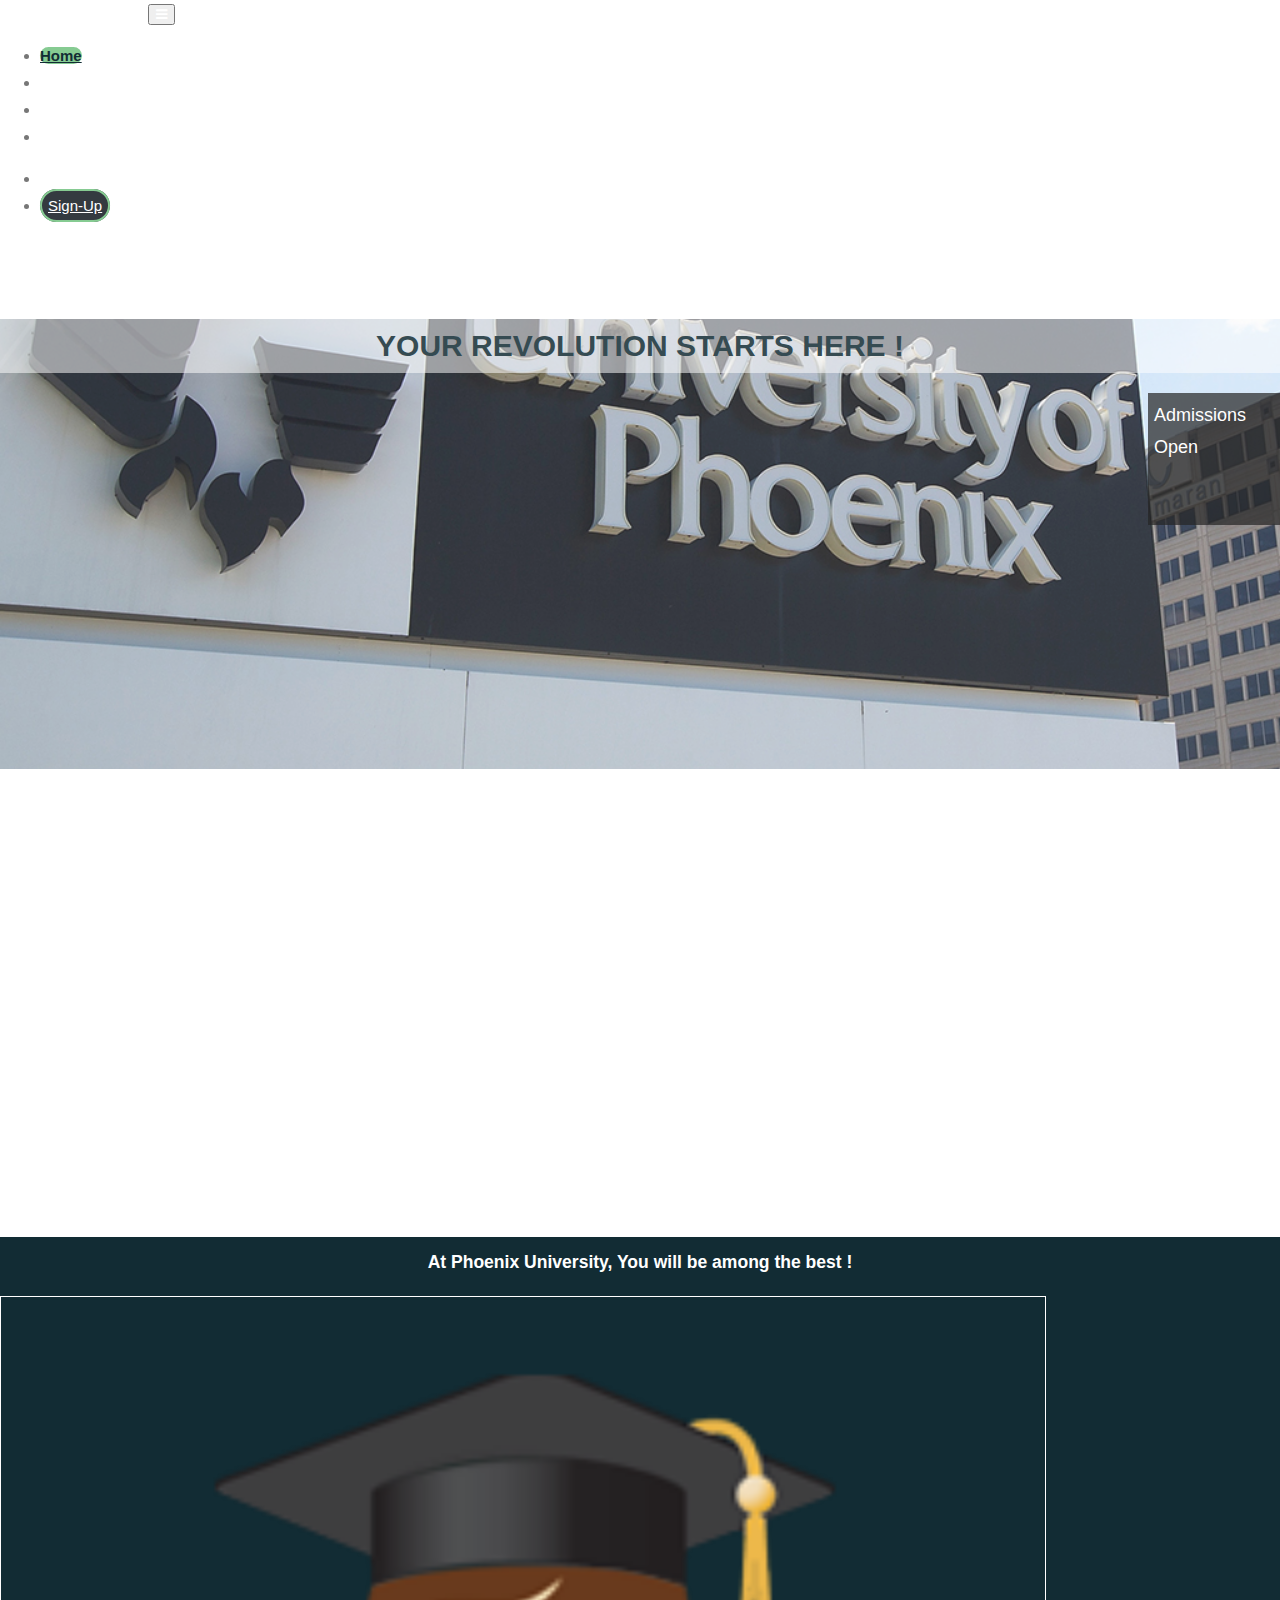
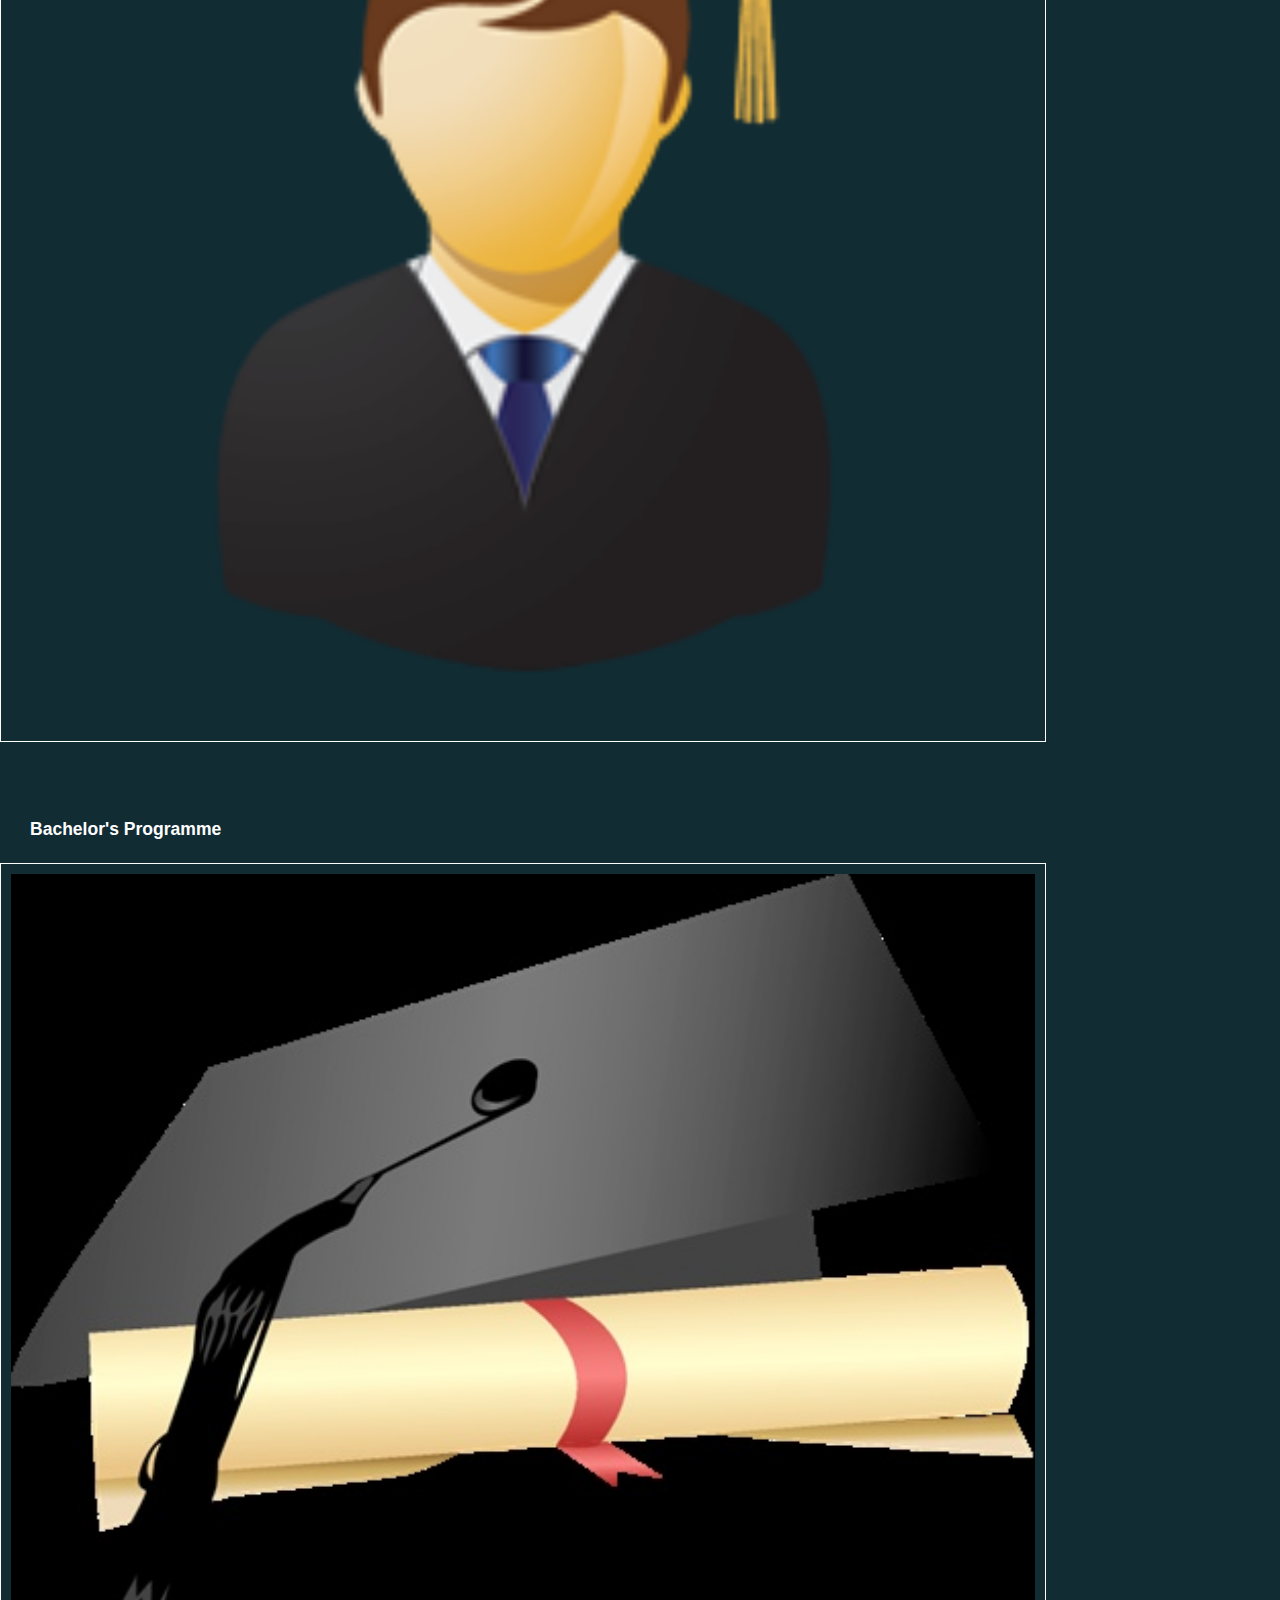
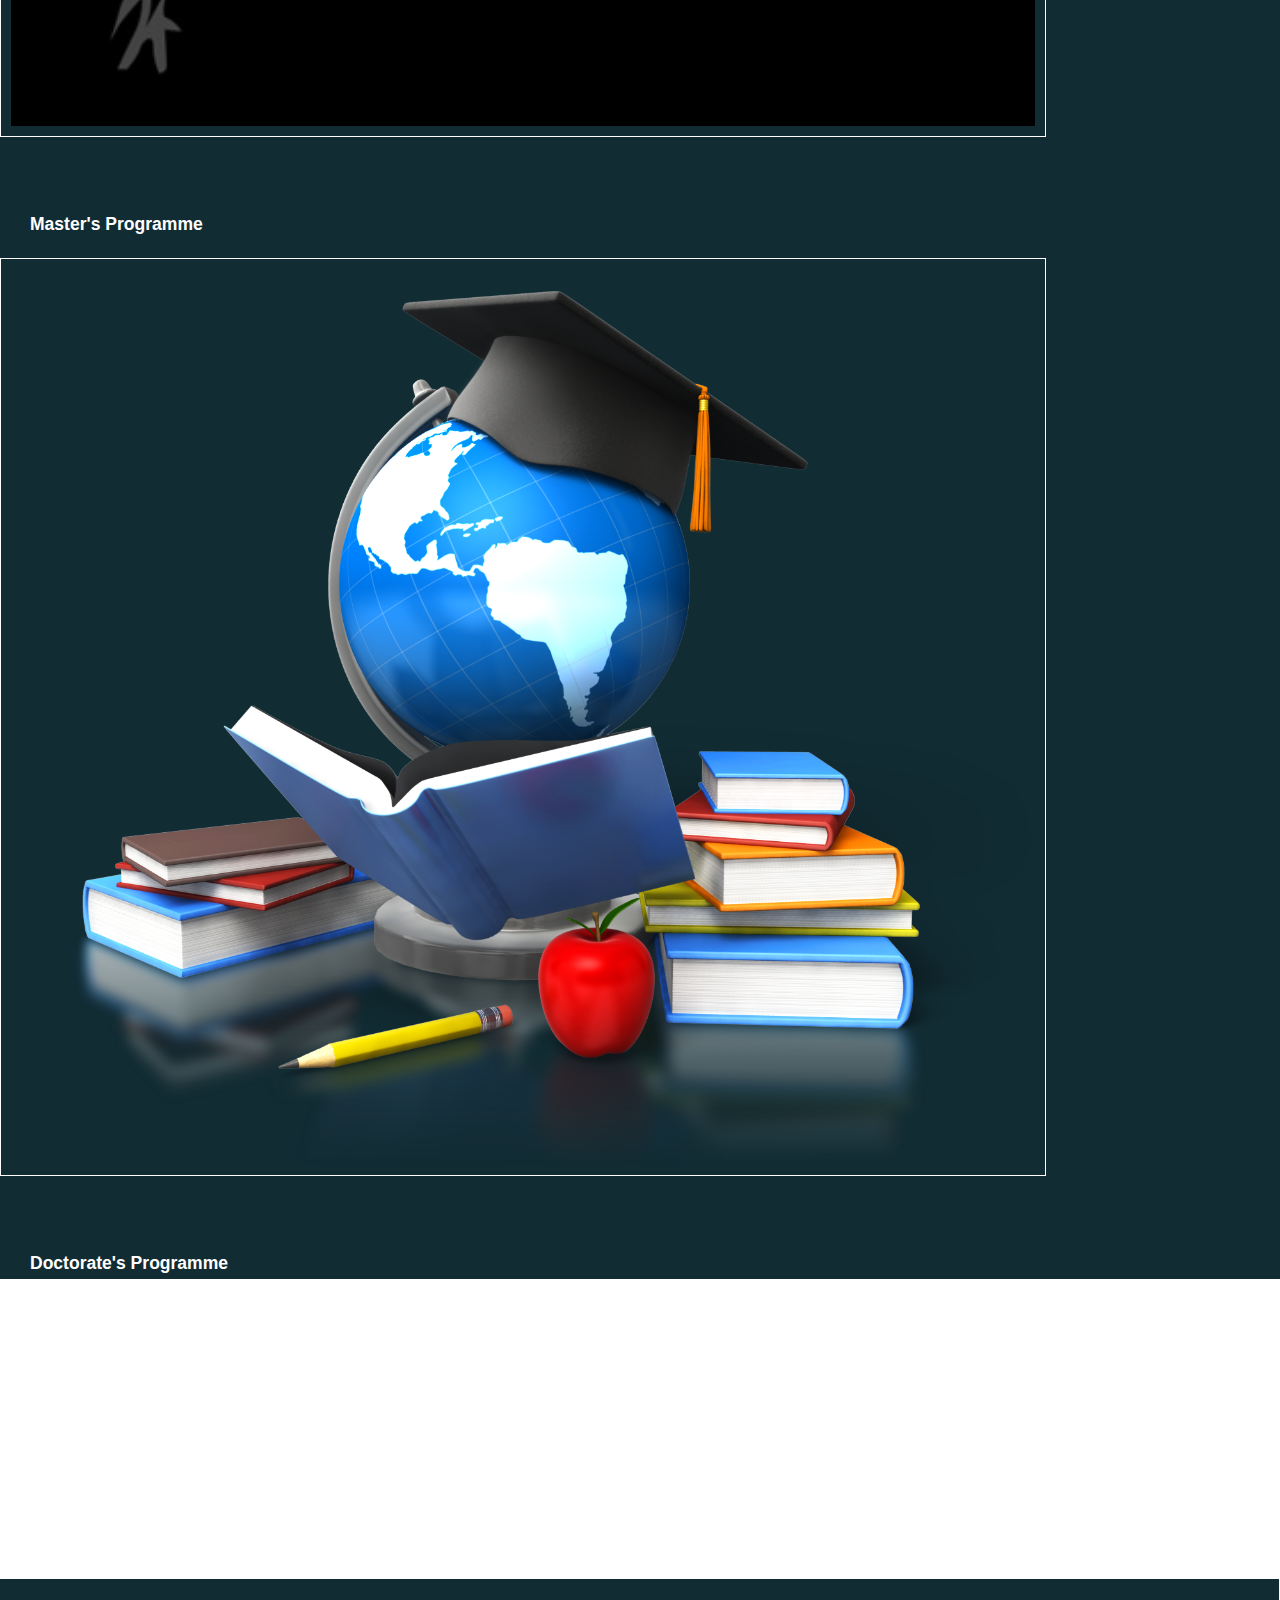
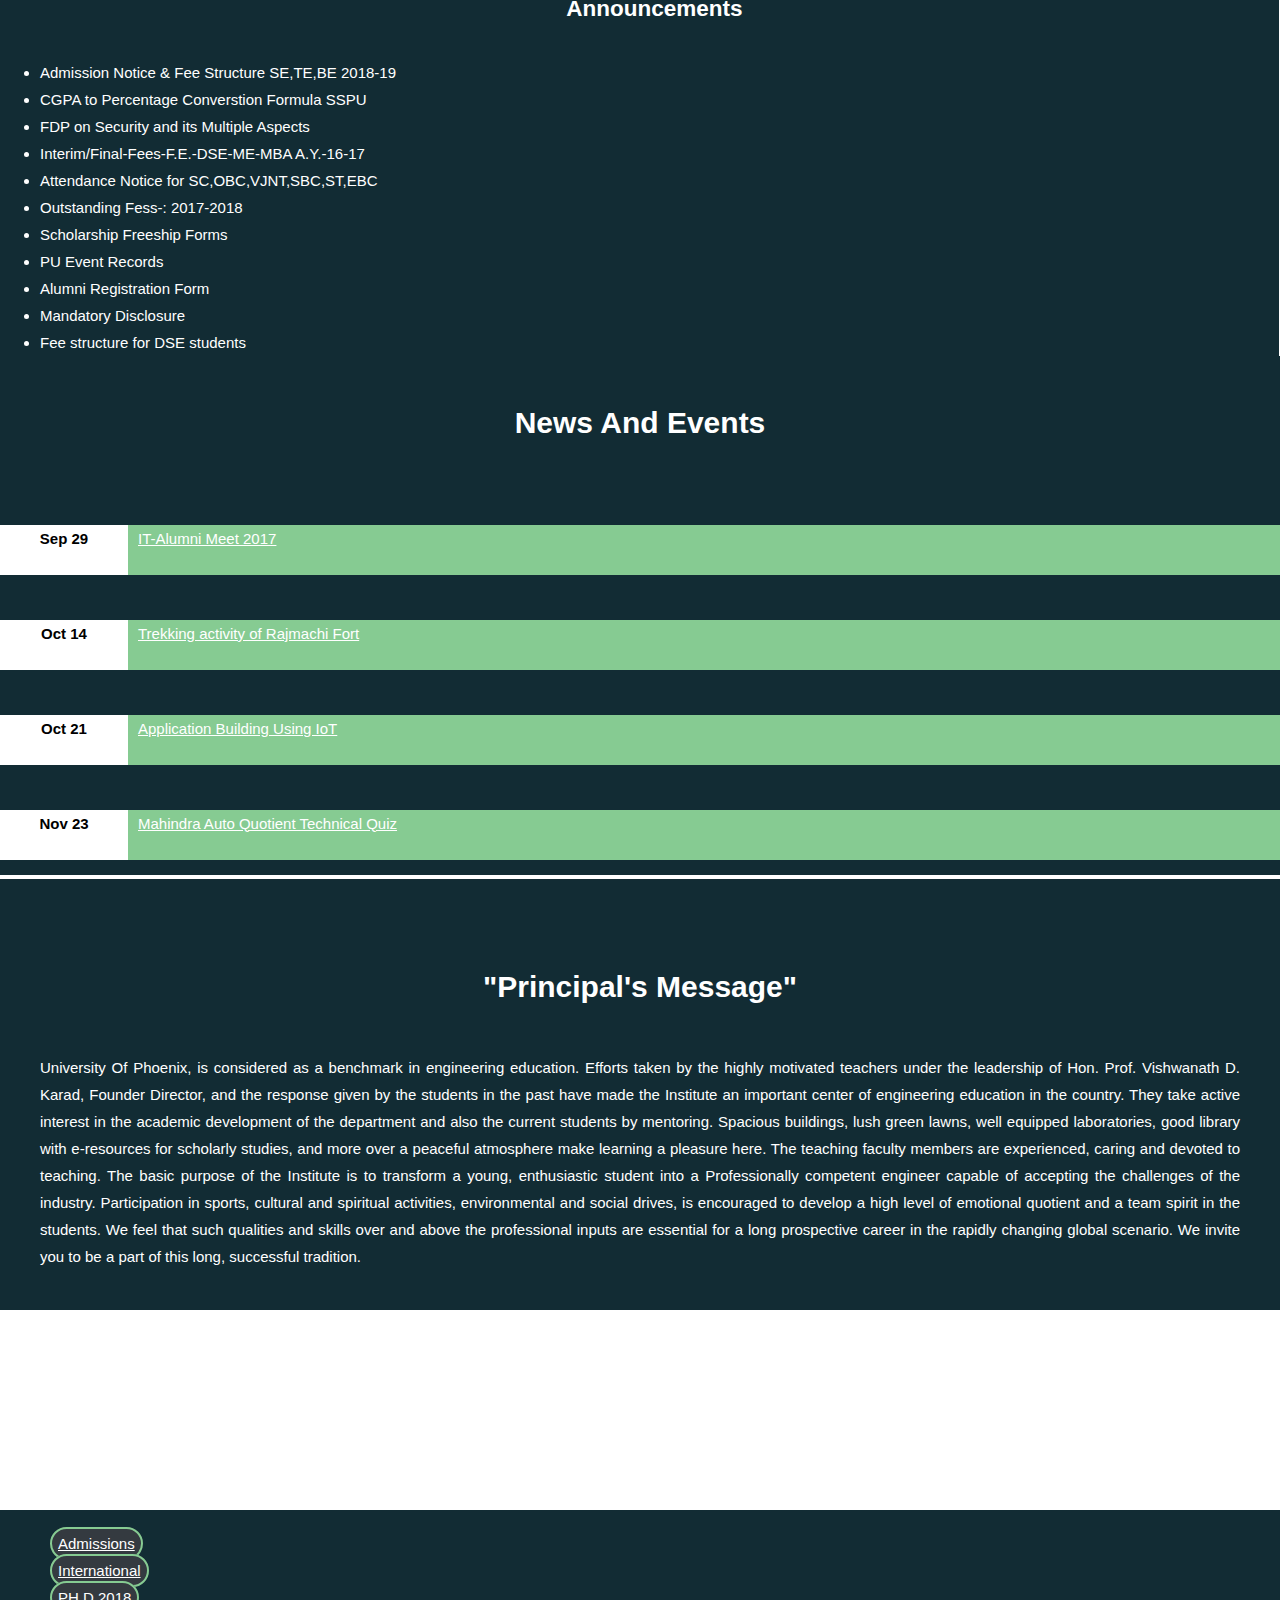
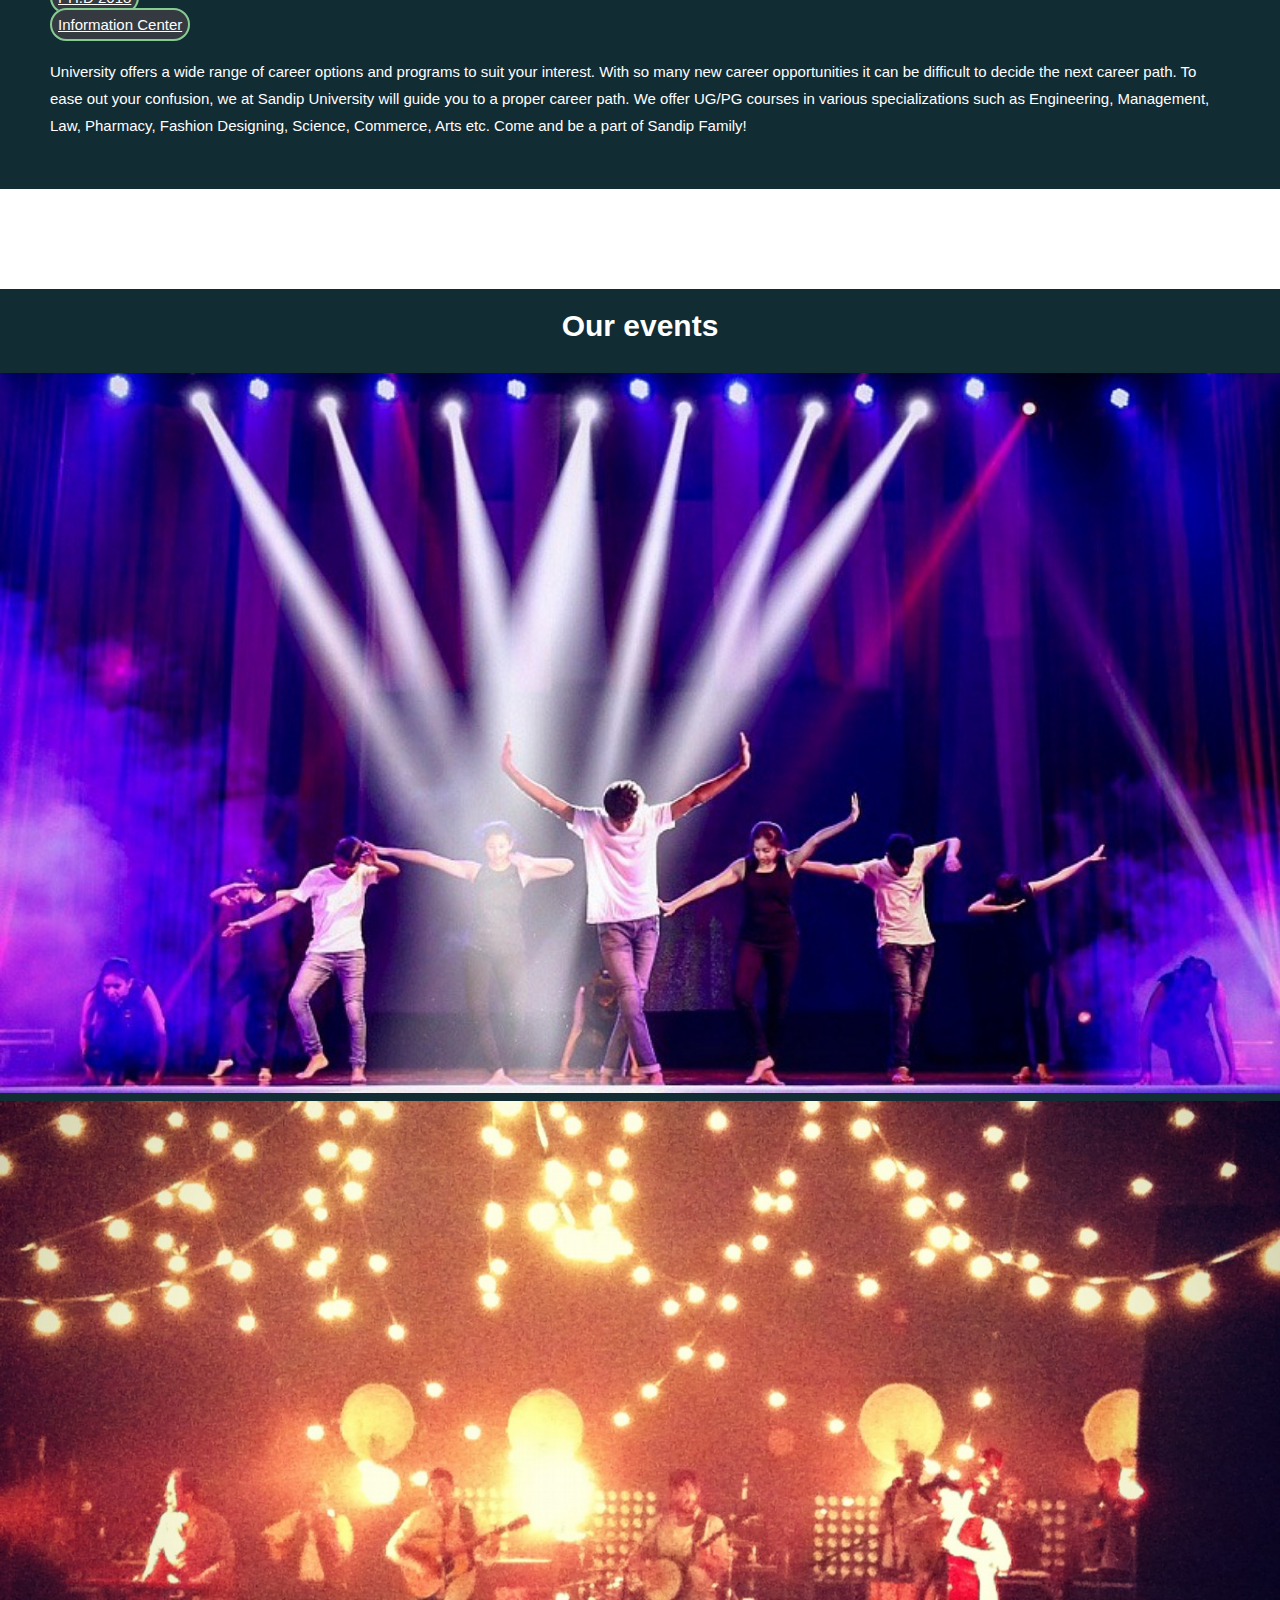
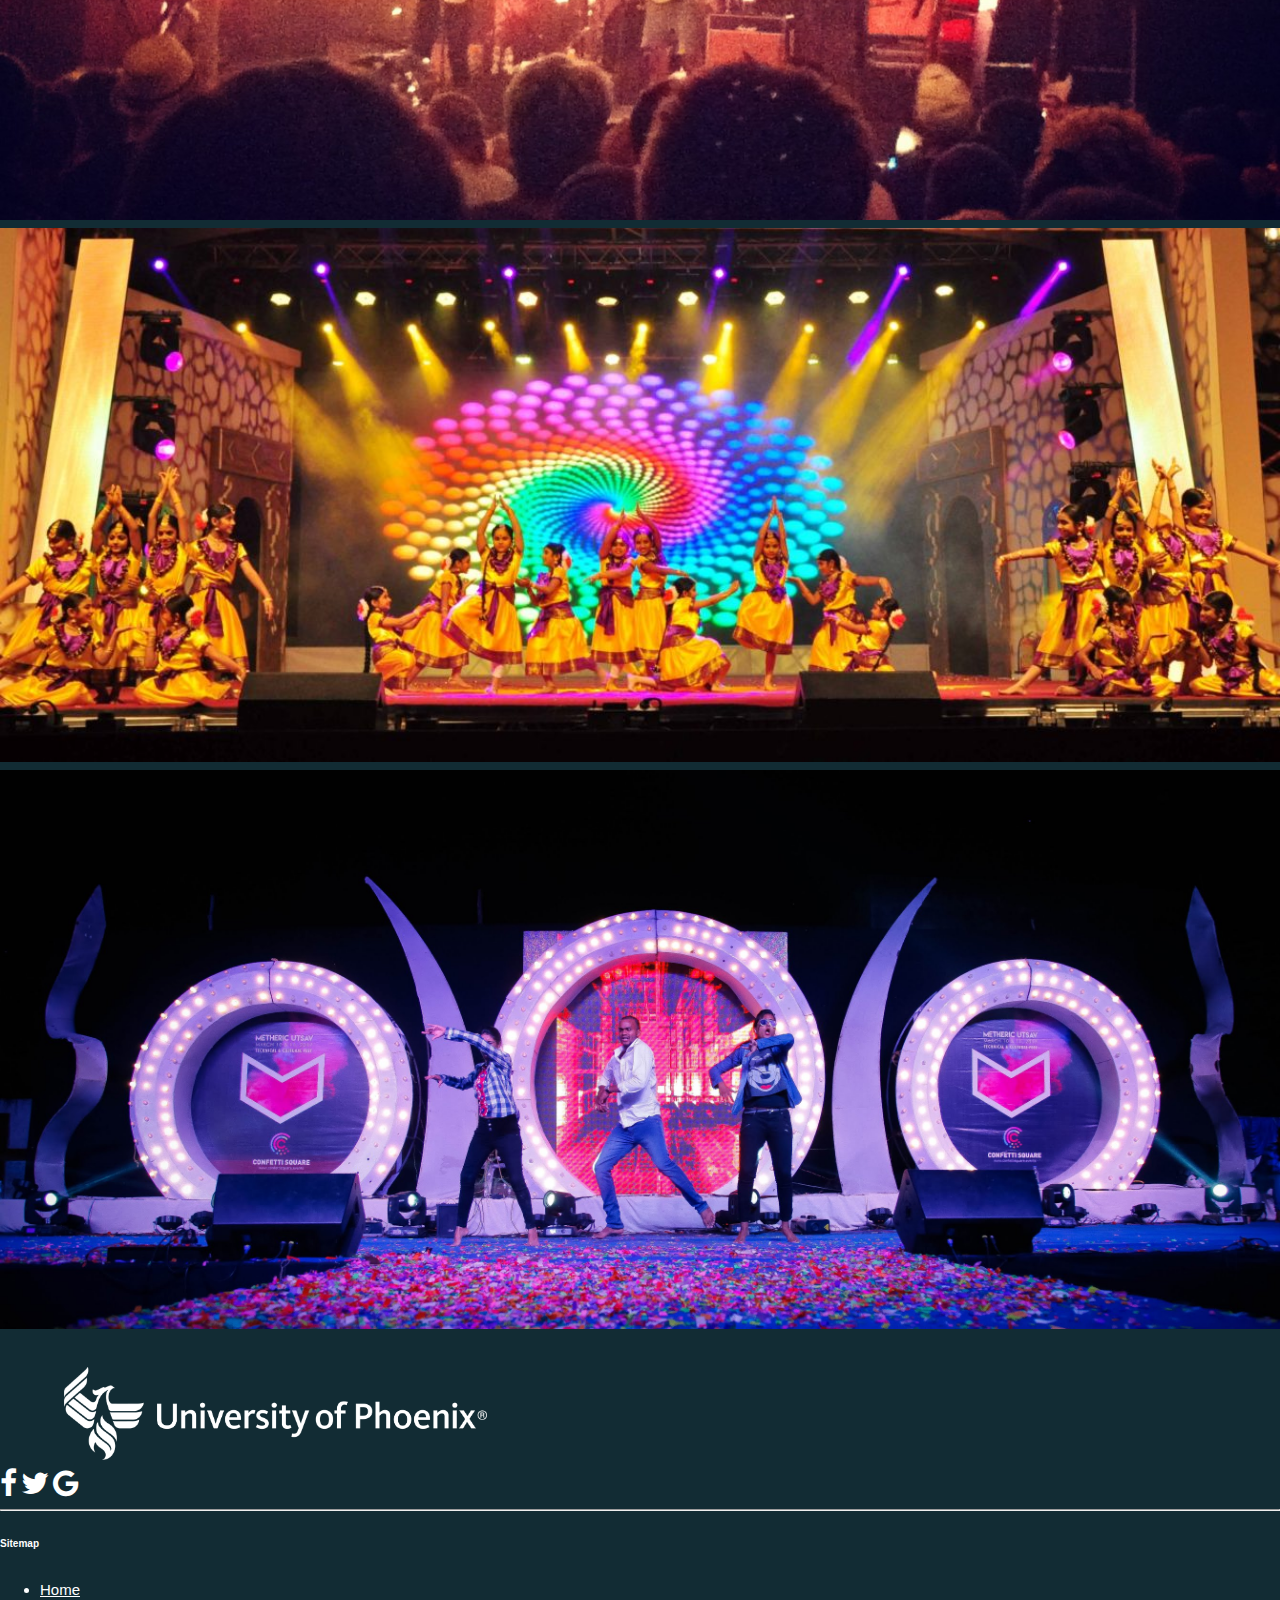
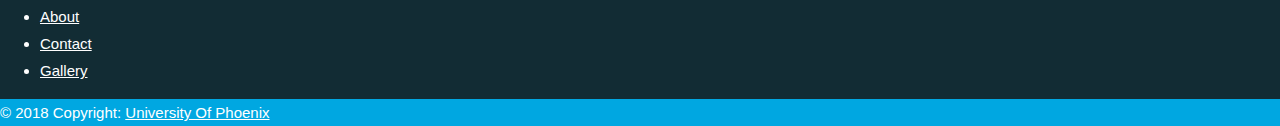
<file: index.html>
<!DOCTYPE html>
<html lang="en">
  <head>
    <meta charset="utf-8"> 
    <meta name="viewport" content="width=device-width, initial-scale=1">
    <meta http-equiv="X-UA-Compatible" content="IE=edge">
    
    <!-- <link rel="stylesheet" href="https://maxcdn.bootstrapcdn.com/bootstrap/4.1.3/css/bootstrap.min.css"> -->
    <link rel="stylesheet" href="https://stackpath.bootstrapcdn.com/bootstrap/4.1.2/css/bootstrap.min.css" integrity="sha384-Smlep5jCw/wG7hdkwQ/Z5nLIefveQRIY9nfy6xoR1uRYBtpZgI6339F5dgvm/e9B" crossorigin="anonymous">
    <link rel="stylesheet" href="https://maxcdn.bootstrapcdn.com/font-awesome/4.7.0/css/font-awesome.min.css">
    <!-- jQuery library -->
    <!-- <script src="https://ajax.googleapis.com/ajax/libs/jquery/3.3.1/jquery.min.js"></script> -->
    <!-- Popper JS -->
    <!-- <script src="https://cdnjs.cloudflare.com/ajax/libs/popper.js/1.14.3/umd/popper.min.js"></script> -->
    <!-- Latest compiled JavaScript -->
    <!-- <script src="https://maxcdn.bootstrapcdn.com/bootstrap/4.1.2/js/bootstrap.min.js"></script> -->
    <link rel="stylesheet" href="./css/headerFooter.css">	  

<script>
  $(document).ready(function () {
    $('collabsibleNav').click(function (e) { 
      e.preventDefault();
      
    });
  });
 function transitionText(id)
 {
         id.innerHTML="University of Phoenix offers a wide range of career options and programs to suit your interest. <br> <strong >Apply Now.</strong> ";
 }

 function transition2(id)
 {
         id.innerHTML="Admissions Open";
 }

</script>
     
<style>

body, html {
  height: 100%;
  margin: 0;
  font: 400 15px/1.8 "Lato", sans-serif;
  color: #777;
}

.bgimg-1, .bgimg-2, .bgimg-3 {
  position: relative;
  opacity: 1;
  background-attachment: fixed;
  background-position: center;
  background-repeat: no-repeat;
  background-size: cover;

}
.bgimg-1 {
  /* background-image: url(''); */
  background-image: url('./img/uni-phoenix.jpg');
   /* background-image: url("D:/Mini Project/university-background-flipped.jpg"),url('D:Mini Project/background.jpg'); */
  /* background-blend-mode: lighten;  */
  opacity: 0.85;
  width:100%;
  min-height: 50%; 
}

.bgimg-2 {
  /* opacity: 0.8; */
  background-image: url("./img/3-new.jpg");
  min-height: 50%;
}

.bgimg-3 {
  /* opacity: 0.8; */
  background-image: url("./img/4-new.jpg");
  min-height: 50%;
}
.background{
    height:100%;
}

.bg-container{
    height:100%;
}

.transition { 
        transition: width 0.1s;
        float:right; 
        position:relative;
        top: 50%;
        width: 120px;
        height: 120px; 
        background:rgba(0, 0, 0, 0.712);
        color:white;
        font-size:18px;
        padding:6px 6px 6px 6px;

        }

.transition:hover {
    width: 500px;
    
}

.event1 {
  width: 80%;
    height: 70%;
    padding-top: 10px;
    padding-left: 10px;
    padding-right: 10px;
    padding-bottom: 10px;
    border: white 1px solid;
}

.announcements
{
  margin-top:300px;
  background-color:rgba(18, 44, 52, 1);;
  height:50%;
  margin-right: 0;
}



.news
{
  display:inline-block;
  text-align:center;
  height:50px;
  width:10%;
  background-color:white;
  color:black;
}


.newsLinks
{
  height:50px;
  width:90%;
  background-color:rgba(134, 203, 146, 1);
  display:inline-block;
}


a{
color:white;
}

.eve{
  padding-bottom: 17px;
}



@media screen and (max-width: 576px) {
    .announcements{
      margin-top:0px;
  background-color:rgba(18, 44, 52, 1);
  height:100%;
    }
}


    </style>    
</head>
<body>


        
  <nav class="navbar navbar-expand-md  bg-dark">
		<a class="navbar-brand logo-top font-weight-bold" href="#">University Of Phoenix</a>
		<button class="navbar-toggler hidden-lg-up" type="button" data-toggle="collapse" data-target="#collapsibleNavId" aria-controls="collapsibleNavId"
		aria-expanded="false" aria-label="Toggle navigation">
		<i class="fa fa-bars"></i>
		</button>
		<div class="collapse navbar-collapse text-center" id="collapsibleNavId">
			<ul class="navbar-nav mr-auto mt-lg-0 justify-content-center">
				<li class="nav-item active mx-1 my-2 my-md-0">
					<a class="nav-link" href="BootStrapHome.html">Home <span class="sr-only">(current)</span></a>
				</li>
				<li class="nav-item mx-1 my-2 my-md-0">
					<a class="nav-link" href="about.html">About</a>
				</li>
				<li class="nav-item mx-1 my-2 my-md-0">
					<a class="nav-link" href="Gallery2.html">Gallery</a>
				</li>
				<li class="nav-item  mx-1 my-2 my-md-0">
					<a class="nav-link" href="contact.html">Contact</a>
				</li>
			</ul>
			<ul class="nav navbar-nav navbar-right">
				<li class="nav-item mx-1 my-2 my-md-0"> <a href="login.html" class="nav-link px-2 mx-2" id="login">Login</a></li>
				<li class="nav-item mx-1 my-2 my-md-0"> <a href="register.html" class="nav-link button-custom" id="sign-up">Sign-Up</a></li>
			</ul>
		</div>
	</nav>

<div class="container-fluid bg-container">
        <div class="row background">
        <div class="bgimg-1">
         <h1 style="text-align: center;margin-top: 100px;color: rgba(18, 44, 52, 1);;background-color:rgba(255, 255, 255, 0.527);"><strong>YOUR REVOLUTION STARTS HERE !</strong></h1>
         <div class="transition" onmouseover="transitionText(this)" onmouseout="transition2(this)">Admissions Open</div>
         <div></div>
        </div>
        </div>
</div>


<div class="container-fluid" style="background-color:rgba(18, 44, 52, 1);">
 
    <h3 style="text-align:center;padding-top:10px;color:white;">At Phoenix University, You will be among the best !</h3>
    <div class="row">   
<div class="col-sm-4 ">
        <img class="event1" src="./img/8.png" ><h3 style="margin-top: 5%;margin-left: 30px;color:white;">Bachelor's Programme</h3>
</div>
<div class="col-sm-4 ">
        <img class="event1" src="./img/55.jpg" ><h3 style="margin-top: 5%;
        margin-left: 30px;color:white;">Master's Programme</h3>
</div>
<div class="col-sm-4 ">
        <img class="event1" src="./img/10.png" ><h3 style="margin-top: 5%;
        margin-left: 30px;color:white;">Doctorate's Programme</h3>
</div>
</div> 

</div> 

 <div class="container-fluid  bg-container">
        <div class="row background">
        <div class="bgimg-2" style="width:100%">

          <div class="announcements row">
            <div class="col-sm-6" style="border-right:white solid 1px">
            <h2 style="text-align:center;color:white;padding-top:10px;padding-bottom:10px;padding-left:30px">Announcements</h2>
            
            
           
              <ul style="color:white" type="bullet">
                 <li> Admission Notice & Fee Structure SE,TE,BE 2018-19</li>
                        <li> CGPA to Percentage Converstion Formula SSPU</li>
                            <li> FDP on Security and its Multiple Aspects</li>
                                <li> Interim/Final-Fees-F.E.-DSE-ME-MBA A.Y.-16-17</li>
                                    <li> Attendance Notice for SC,OBC,VJNT,SBC,ST,EBC</li>
                                        <li> Outstanding Fess-: 2017-2018</li>
                                            <li> Scholarship Freeship Forms</li>
                              <li> PU Event Records</li>
                              <li> Alumni Registration Form</li>
                                  <li>Mandatory Disclosure</li>
                                      <li> Fee structure for DSE students</li>
                                         



              </ul>
            

      
          </div>


          
          <div class="col-sm-6" >
              <h3 style="color:white;font-size:30px;text-align:center;padding-bottom:30px;padding-top:10px;">News And Events</h3>
              <div class="row">
                  <p class="news" ><b> Sep 29</b></p><p class="newsLinks" ><a class="text-dark font-weight-bold" href="" style="margin-left:10px;color:white;">IT-Alumni Meet 2017
                    </a><p>
                </div>
                <div class="row">
                        <p  class="news"><b> Oct 14</b></p><p  class="newsLinks"><a class="text-dark font-weight-bold" href="" style="margin-left:10px;color:white;">Trekking activity of Rajmachi Fort</a><p>
                    </div>
                <div class="row">
                        <p  class="news"><b> Oct 21</b></p><p  class="newsLinks"><a class="text-dark font-weight-bold" href="" style="margin-left:10px;color:white;">Application Building Using IoT</a><p>
                </div>
                <div class="row">
                            <p  class="news" ><b> Nov 23</b></p><p  class="newsLinks"><a class="text-dark font-weight-bold" href="" style="margin-left:10px;color:white;">Mahindra Auto Quotient Technical Quiz</a><p>
                </div>
              
              
          </div>
  </div>
     </div>
</div>
</div> 









 <div class= "container-fluid"style="background-color: rgba(18, 44, 52, 1);;color:white;text-align:justify  ;padding:40px 40px 40px 40px;">	
  <div class="row">  
    <h1 align='center' style="text-align:center;padding-top:20px;padding-bottom:20px;width: 100%;">"Principal's Message"</h1>
  University Of Phoenix, is considered as a benchmark in engineering education. 
  Efforts taken by the highly motivated teachers under the leadership of Hon. Prof. Vishwanath D. Karad, Founder Director, and the response given by the students in the past have made the Institute an important center of engineering education in the country. 
  They take active interest in the academic development of the department and also the current students by mentoring.
  Spacious buildings, lush green lawns, well equipped laboratories, good library with e-resources for scholarly studies, and more over a peaceful atmosphere make learning a pleasure here.
  The teaching faculty members are experienced, caring and devoted to teaching.
  The basic purpose of the Institute is to transform a young, enthusiastic student into a Professionally competent engineer capable of accepting the challenges of the industry.
  Participation in sports, cultural and spiritual activities, environmental and social drives, is encouraged to develop a high level of emotional quotient and a team spirit in the students. 
  We feel that such qualities and skills over and above the professional inputs are essential for a long prospective career in the rapidly changing global scenario. 
  We invite you to be a part of this long, successful tradition.</div> 
</div>

 


<div class="container-fluid bg-container"    >
        <div class="row background"  >
        <div class="bgimg-3" style="width:100%">


                <div class="container-fluid" style="padding-top:200px;color:white">
    
                  <div class="row" style="background-color:rgba(18, 44, 52, 1);; color: white; padding: 20px 50px 50px 50px">
                     <div class="col-sm-3">
                             <a class="button-custom" href="#admissions" title="Admissions" onclick="document.getElementById('admissions').innerHTML=document.getElementById('admissions1').innerHTML">Admissions</a>
                     </div>
                     <div  class="col-sm-3">
                             <a class="button-custom" href="#international" title="International" onclick="document.getElementById('admissions').innerHTML=document.getElementById('international').innerHTML">International</a>
                     </div>
                     <div  class="col-sm-3">
                             <a class="button-custom" href="#Phd" title="Ph.D" onclick="document.getElementById('admissions').innerHTML=document.getElementById('Phd').innerHTML">PH.D 2018</a>
                     </div>
                     <div  class="col-sm-3">
                             <a class="button-custom" href="#infoCenter" title="Information Center" onclick="document.getElementById('admissions').innerHTML=document.getElementById('infoCenter').innerHTML">Information Center</a>
                     </div>
             
                 <div class="row" id="admissions" style="padding-top:20px;">
                    
                    University offers a wide range of career options and programs to suit your interest. With so many new career opportunities it can be difficult to decide the next career path. To ease out your confusion, we at Sandip University will guide you to a proper career path. We offer UG/PG courses in various specializations such as Engineering, Management, Law, Pharmacy, Fashion Designing, Science, Commerce, Arts etc. Come and be a part of Sandip Family!
             
                 </div>
             
                 <div id="international" style="visibility: hidden;display:none">
                    INTERNATIONAL ADMISSION-2018Sandip University welcomes international students to enroll with us for UG/PG courses in various streams including Engineering, Management, Law, Pharmacy, Fashion Designing etc. We are taking admissions from SAARC countries. Come and be a part of world class university.International admissions 2019
                 </div>
             
                 <div id="Phd" style="visibility: hidden;display:none">
                     Applications are invited for admission to Ph.D Programme at Sandip University, Nashik (SUN) under 'Full-Time' and 'Part-Time' scheme for calendar year 2018.              
                     </div> 
             
                     <div id="infoCenter" style="visibility: hidden;display:none">
                             View our common meet point for Information Centre spread across India. Our representative can answer to your inquiries related to fees, eligiblity and Admission Procedures and all other queries related to sandip University
                             </div>
                    <div class="row" id="admissions1" style="visibility: hidden;display:none">
                    
                                University offers a wide range of career options and programs to suit your interest. With so many new career opportunities it can be difficult to decide the next career path. To ease out your confusion, we at Sandip University will guide you to a proper career path. We offer UG/PG courses in various specializations such as Engineering, Management, Law, Pharmacy, Fashion Designing, Science, Commerce, Arts etc. Come and be a part of Sandip Family!
                         
                             </div>

             </div>
        </div>
        
        

<div class="container-fluid"  style="margin-top: 50px;background-color: rgba(18, 44, 52, 1);;">
    <h1 style="text-align:center;color:white;margin-top:100px;background-color: rgba(18, 44, 52, 1);;padding-top: 10px;">Our events</h1>
    <div class="row eve">
    <div class ="col-md-3">
        <img src="./img/mooid.jpg" class="rounded-circle img-responsive" width="100%" height="100%">
    </div>
    <div class ="col-md-3">
            <img src="./img/100.jpg" class="rounded-circle img-responsive" width="100%" height="100%">
        </div>
        <div class ="col-md-3">
                <img src="./img/101.jpg" class="rounded-circle img-responsive" width="100%" height="100%">
            </div>
            <div class ="col-md-3">
                    <img src="./img/105.jpg" class="rounded-circle img-responsive" width="100%" height="100%">
                </div>
               
    
    
    
    </div>
    </div>
    
        </div>
        
  <!-- Footer -->
  <footer>
		<div class="container-fluid text-center text-md-left">			
			<div class="row align-items-center">				
				<div class="col-md-6 mt-md-2 my-3">				
					<img src="./img/logowhite.png" alt="Logo">					
				</div>		
				<div class="col-md-3 px-2 text-center my-md-5">
					<a href="#"><span class="fa fa-2x fa-facebook px-md-2 px-sm-3"></span></a>
					<a href="#" class=" mx-md-1 mx-5"><span class="fa fa-2x fa-twitter px-md-2 px-sm-3"></span></a>
					<a href="#"><span class="fa fa-2x fa-google px-md-2 px-sm-3"></span></a>
				</div>
				<hr class="clearfix d-md-none">				
				<div class="col-md-3 text-right mb-md-0 mb-3">					
					<h6 class="text-uppercase text-center mt-3">Sitemap</h6>		
					<ul class="list-unstyled text-center">
						<li>
							<a class="text-center" href="BootStrapHome.html">Home</a>
						</li>
						<li>
							<a class="text-center" href="about.html">About</a>
						</li>
						<li>
							<a href="contact.html" class="text-center">Contact</a>
						</li>
						<li>
							<a href="gallery2.html" class="text-center">Gallery</a>
						</li>
					</ul>			
				</div>
			</div>
		</div>
		<div class="footer-copyright text-center py-2">© 2018 Copyright:
			<a href="BootStrapHome.html"> University Of Phoenix</a>
		</div>
	</footer>
	<script src="https://code.jquery.com/jquery-3.3.1.slim.min.js" integrity="sha384-q8i/X+965DzO0rT7abK41JStQIAqVgRVzpbzo5smXKp4YfRvH+8abtTE1Pi6jizo" crossorigin="anonymous"></script>
	<script src="https://cdnjs.cloudflare.com/ajax/libs/popper.js/1.14.3/umd/popper.min.js" integrity="sha384-ZMP7rVo3mIykV+2+9J3UJ46jBk0WLaUAdn689aCwoqbBJiSnjAK/l8WvCWPIPm49" crossorigin="anonymous"></script>
	<script src="https://stackpath.bootstrapcdn.com/bootstrap/4.1.2/js/bootstrap.min.js" integrity="sha384-o+RDsa0aLu++PJvFqy8fFScvbHFLtbvScb8AjopnFD+iEQ7wo/CG0xlczd+2O/em" crossorigin="anonymous"></script>

    <!-- Footer -->
    

</div>




    




              </body>
              </html>
</file>
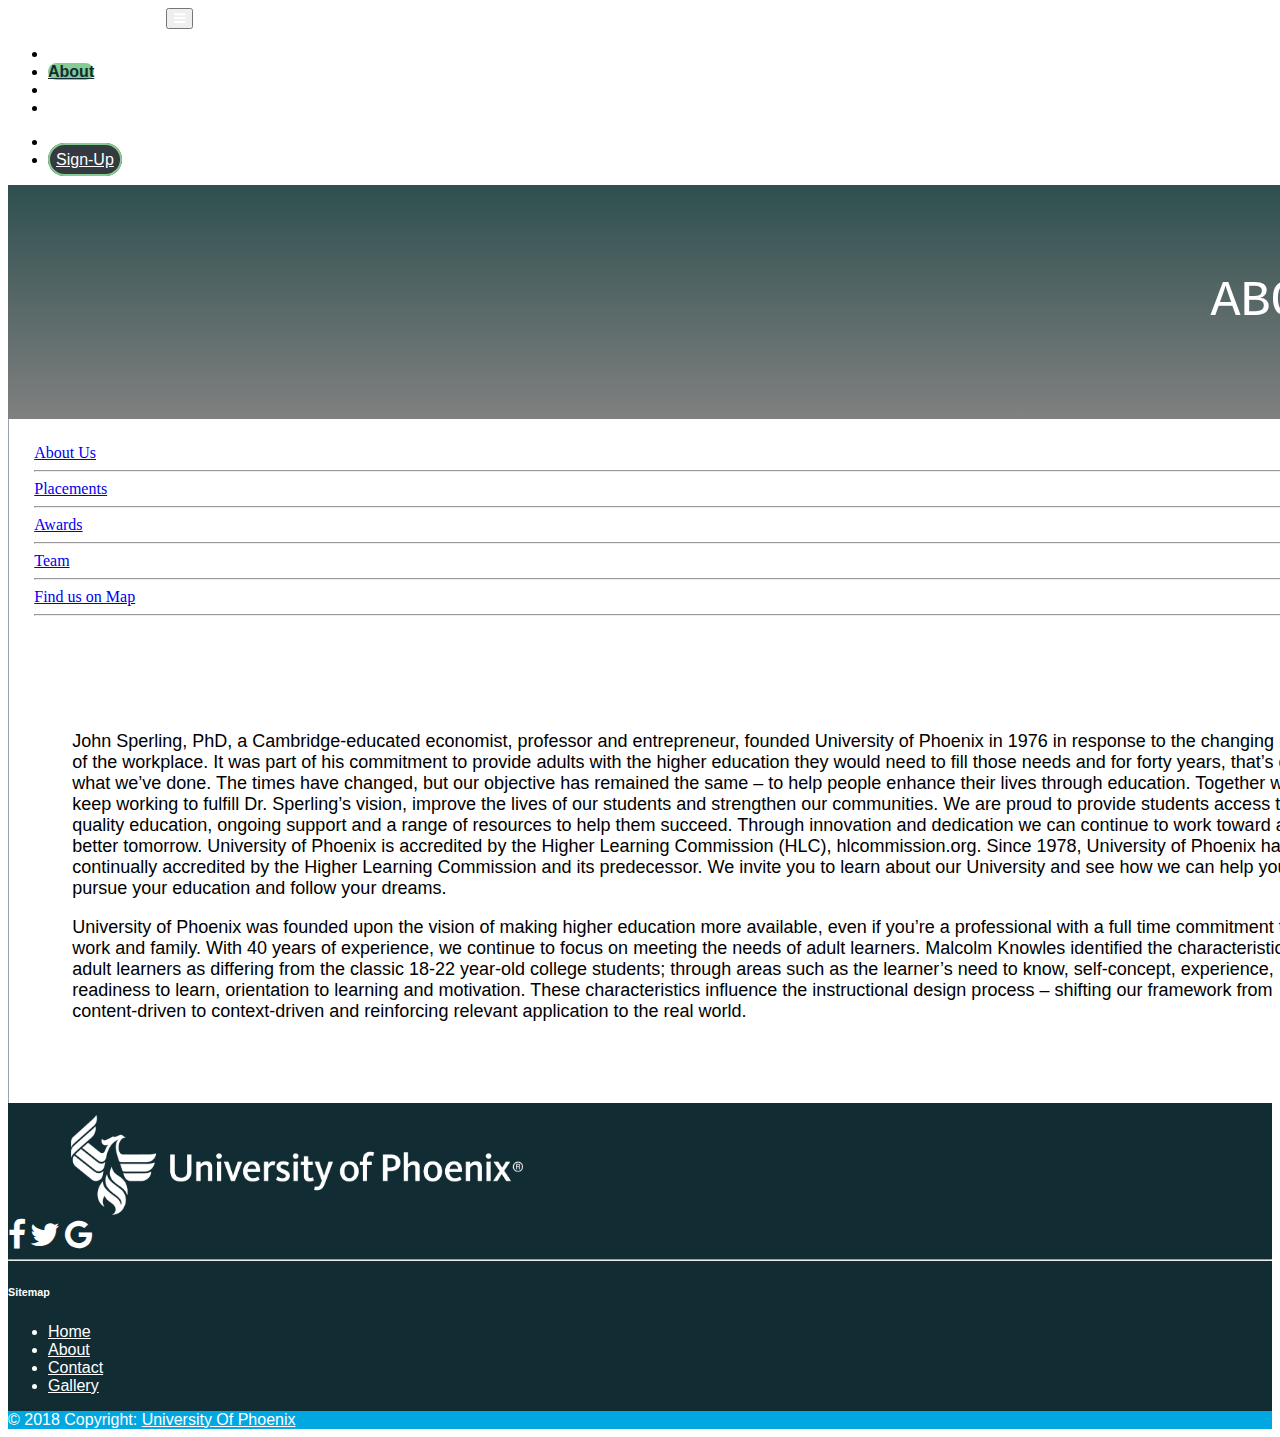
<file: about.html>
<!DOCTYPE html>
<html>
<head>
	
	
	<!-- <link rel="stylesheet" href="https://maxcdn.bootstrapcdn.com/bootstrap/4.1.3/css/bootstrap.min.css"> -->
	<link rel="stylesheet" href="https://stackpath.bootstrapcdn.com/bootstrap/4.1.2/css/bootstrap.min.css" integrity="sha384-Smlep5jCw/wG7hdkwQ/Z5nLIefveQRIY9nfy6xoR1uRYBtpZgI6339F5dgvm/e9B" crossorigin="anonymous">
	
	<!-- jQuery library -->
	<script src="https://code.jquery.com/jquery-3.3.1.slim.min.js" integrity="sha384-q8i/X+965DzO0rT7abK41JStQIAqVgRVzpbzo5smXKp4YfRvH+8abtTE1Pi6jizo" crossorigin="anonymous"></script>
	
	<link rel="stylesheet" href="https://maxcdn.bootstrapcdn.com/font-awesome/4.7.0/css/font-awesome.min.css">
	<!-- Latest compiled JavaScript -->
	<link rel="stylesheet" href="./css/headerFooter.css">	
	<script src="./js/postLoginoperation.js"></script> 
	<link rel="stylesheet" href="about.css">
	
</head>

<body>
	
	
	
	<!--Header  -->
	<nav class="navbar navbar-expand-md  bg-dark">
		<a class="navbar-brand logo-top font-weight-bold" href="BootStrapHome.html">University Of Phoenix</a>
		<button class="navbar-toggler hidden-lg-up" type="button" data-toggle="collapse" data-target="#collapsibleNavId" aria-controls="collapsibleNavId"
		aria-expanded="false" aria-label="Toggle navigation">
		<i class="fa fa-bars"></i>
	</button>
	<div class="collapse navbar-collapse text-center" id="collapsibleNavId">
		<ul class="navbar-nav mr-auto mt-lg-0 justify-content-center">
			<li class="nav-item  mx-1 my-2 my-md-0">
				<a class="nav-link" href="BootStrapHome.html">Home <span class="sr-only">(current)</span></a>
			</li>
			<li class="nav-item active mx-1 my-2 my-md-0">
				<a class="nav-link" href="about.html">About</a>
			</li>
			<li class="nav-item mx-1 my-2 my-md-0">
				<a class="nav-link" href="Gallery2.html">Gallery</a>
			</li>
			<li class="nav-item  mx-1 my-2 my-md-0">
				<a class="nav-link" href="contact.html">Contact</a>
			</li>
		</ul>
		<ul class="nav navbar-nav navbar-right">
			<li class="nav-item mx-1 my-2 my-md-0"> <a href="login.html" class="nav-link px-2 mx-2" id="login">Login</a></li>
			<li class="nav-item mx-1 my-2 my-md-0"> <a href="register.html" class="nav-link button-custom" id="sign-up">Sign-Up</a></li>
		</ul>
	</div>
</nav>
<!-- /Header -->





<!--Page  -->
<div class="container-fluid page" >
	<!-- First row -->
	<div class="row heading " id="grad">
		ABOUT
	</div>
	<!-- /First row -->
	
	<!-- second row -->
	
	<div class="row content">
		<div class="col-sm-3 content1 sidebar">
			<a href="#info" title="Info" onclick="document.getElementById('info').innerHTML=document.getElementById('info1').innerHTML">About Us</a>
			<hr>
			<a href="#placements" title="Placements" onclick="document.getElementById('info').innerHTML=document.getElementById('placements').innerHTML">Placements</a>
			<hr>
			<a href="#awards" title="Awards" onclick="document.getElementById('info').innerHTML=document.getElementById('awards').innerHTML">Awards</a>
			<hr>
			<a href="#team" title="Team" onclick="document.getElementById('info').innerHTML=document.getElementById('team').innerHTML">Team</a>
			<hr>
			<a href="#map" title="Map" onclick="document.getElementById('info').innerHTML=document.getElementById('map').innerHTML">Find us on Map</a>
			<hr>
		</div> 
		
		<div class="col-sm-9 content1 information" id="info" style="font-family: Verdana, Geneva, Tahoma, sans-serif">
			<p>John Sperling, PhD, a Cambridge-educated economist, professor and entrepreneur, founded University of Phoenix in 1976 in response to the changing needs of the workplace. It was part of his commitment to provide adults with the higher education they would need to fill those needs and for forty years, that’s exactly what we’ve done.
				The times have changed, but our objective has remained the same – to help people enhance their lives through education. Together we will keep working to fulfill Dr. Sperling’s vision, improve the lives of our students and strengthen our communities.
				We are proud to provide students access to quality education, ongoing support and a range of resources to help them succeed. Through innovation and dedication we can continue to work toward a better tomorrow.
				University of Phoenix is accredited by the Higher Learning Commission (HLC), hlcommission.org. Since 1978, University of Phoenix has been continually accredited by the Higher Learning Commission and its predecessor.
				We invite you to learn about our University and see how we can help you pursue your education and follow your dreams.
			</p>
			<p>University of Phoenix was founded upon the vision of making higher education more available, even if you’re a professional with a full time commitment to work and family. With 40 years of experience, we continue to focus on meeting the needs of adult learners. Malcolm Knowles identified the characteristics of adult learners as differing from the classic 18-22 year-old college students; through areas such as the learner’s need to know, self-concept, experience, readiness to learn, orientation to learning and motivation. These characteristics influence the instructional design process – shifting our framework from content-driven to context-driven and reinforcing relevant application to the real world.
			</p>
		</div>                  
	</div>
</div>






<div id="placements" style="visibility: hidden;display:none">
	<img src="./img/placement.png" style="width:850px;height:550px;">
</div>


<div id="map" style="visibility: hidden;display:none" class="mapouter"><div class="gmap_canvas"><iframe width="600" height="500" id="gmap_canvas" src="https://maps.google.com/maps?q=phoenix%20university&t=&z=13&ie=UTF8&iwloc=&output=embed" frameborder="0" scrolling="no" marginheight="0" marginwidth="0"></iframe><a href="https://www.embedgooglemap.net"></a></div><style>.mapouter{text-align:right;height:500px;width:600px;}.gmap_canvas {overflow:hidden;background:none!important;height:500px;width:600px;}</style></div>

<div id="awards" style="visibility: hidden;display:none;">
	<li>The Higher Learning Commission of the North Central Association grants accreditation to University of Phoenix in 1978. </li><br>
	<li>Phoenix Campus is awarded the "Arizona State Quality Award" similar in requirements to the famous "Malcolm Baldrige" quality award. </li><br>
	<li>Council for Accreditation of Counseling and Related Education Programs grants the Mental Health Counseling specialization for the Master of Counseling program.</li><br>
	<li>University of Phoenix integrates Axia College into its academic structure, offering six associate degree programs.</li> <br>
	<li>Singapore's prestigious BERG Awards for Education: Best Engineering Institute Award </li><br>
	<li>Brands Academy Educational Excellence Award 2014 in Infrastructure category</li><br>
</div>


<div id="team" style="visibility: hidden;display:none">
	<div class="row">
		<div class="col-sm-4 flip-card" >
			<div class="flip-card-inner" style="display:inline-block;"> 
				<div class="flip-card-front">
					<img src="./img/johnSperling_founder.jpg" alt="President" style="width:220px;height:200px;">
					
				</div>
				<div class="flip-card-back">
					<h1>John Sperling</h1> 
					<p>Founder</p> 
				</div>
			</div>           
		</div>
		
		
		<div class="col-sm-4 flip-card" >
			<div class="flip-card-inner" style="display:inline-block;">
				<div class="flip-card-front">
					<img src="./img/PeterCohen.jpg" alt="President" style="width:220px;height:200px;">
				</div>
				<div class="flip-card-back">
					<h1>Peter Cohen</h1> 
					<p>President</p> 
				</div>
			</div>  
		</div>
		
		<div class="col-sm-4 flip-card" >
			<div class="flip-card-inner" style="display:inline-block;">
				<div class="flip-card-front">
					<img src="./img/VicePresident.jpg" alt="President" style="width:220px;height:200px;">
				</div>
				<div class="flip-card-back">
					<h1>Celestino Fernandez</h1> 
					<p>Vice President</p> 
				</div>
			</div>  
		</div>
	</div>
</div>
<div id="info1"  style="visibility: hidden;display:none">
	<p>John Sperling, PhD, a Cambridge-educated economist, professor and entrepreneur, founded University of Phoenix in 1976 in response to the changing needs of the workplace. It was part of his commitment to provide adults with the higher education they would need to fill those needs and for forty years, that’s exactly what we’ve done.
		The times have changed, but our objective has remained the same – to help people enhance their lives through education. Together we will keep working to fulfill Dr. Sperling’s vision, improve the lives of our students and strengthen our communities.
		We are proud to provide students access to quality education, ongoing support and a range of resources to help them succeed. Through innovation and dedication we can continue to work toward a better tomorrow.
		University of Phoenix is accredited by the Higher Learning Commission (HLC), hlcommission.org. Since 1978, University of Phoenix has been continually accredited by the Higher Learning Commission and its predecessor.
		We invite you to learn about our University and see how we can help you pursue your education and follow your dreams.
	</p>
	<p>University of Phoenix was founded upon the vision of making higher education more available, even if you’re a professional with a full time commitment to work and family. With 40 years of experience, we continue to focus on meeting the needs of adult learners. Malcolm Knowles identified the characteristics of adult learners as differing from the classic 18-22 year-old college students; through areas such as the learner’s need to know, self-concept, experience, readiness to learn, orientation to learning and motivation. These characteristics influence the instructional design process – shifting our framework from content-driven to context-driven and reinforcing relevant application to the real world.</p>
</div>
<!--/ second row -->


<!-- Footer -->
<div class="row">
	<footer>
		<div class="container-fluid text-center text-md-left">			
			<div class="row align-items-center">				
				<div class="col-md-6 mt-md-2 my-3">				
					<img src="./img/logowhite.png" alt="Logo">					
				</div>		
				<div class="col-md-3 px-2 text-center my-md-5">
					<a href="#"><span class="fa fa-2x fa-facebook px-md-2 px-sm-3"></span></a>
					<a href="#" class=" mx-md-1 mx-5"><span class="fa fa-2x fa-twitter px-md-2 px-sm-3"></span></a>
					<a href="#"><span class="fa fa-2x fa-google px-md-2 px-sm-3"></span></a>
				</div>
				<hr class="clearfix d-md-none">				
				<div class="col-md-3 text-right mb-md-0 mb-3">					
					<h6 class="text-uppercase text-center mt-3">Sitemap</h6>		
					<ul class="list-unstyled text-center">
						<li>
							<a class="text-center" href="BootStrapHome.html">Home</a>
						</li>
						<li>
							<a class="text-center" href="about.html">About</a>
						</li>
						<li>
							<a href="contact.html" class="text-center">Contact</a>
						</li>
						<li>
							<a href="gallery2.html" class="text-center">Gallery</a>
						</li>
					</ul>			
				</div>
			</div>
		</div>
		
		
		
		
		<div class="footer-copyright text-center py-2">© 2018 Copyright:
			<a href="BootStrapHome.html"> University Of Phoenix</a>
		</div>
	</footer>
	
	<!-- /footer -->
	
	
	
	<script src="https://cdnjs.cloudflare.com/ajax/libs/popper.js/1.14.3/umd/popper.min.js" integrity="sha384-ZMP7rVo3mIykV+2+9J3UJ46jBk0WLaUAdn689aCwoqbBJiSnjAK/l8WvCWPIPm49" crossorigin="anonymous"></script>
	<script src="https://stackpath.bootstrapcdn.com/bootstrap/4.1.2/js/bootstrap.min.js" integrity="sha384-o+RDsa0aLu++PJvFqy8fFScvbHFLtbvScb8AjopnFD+iEQ7wo/CG0xlczd+2O/em" crossorigin="anonymous"></script>
	
</div>
</body>
</html>
</file>
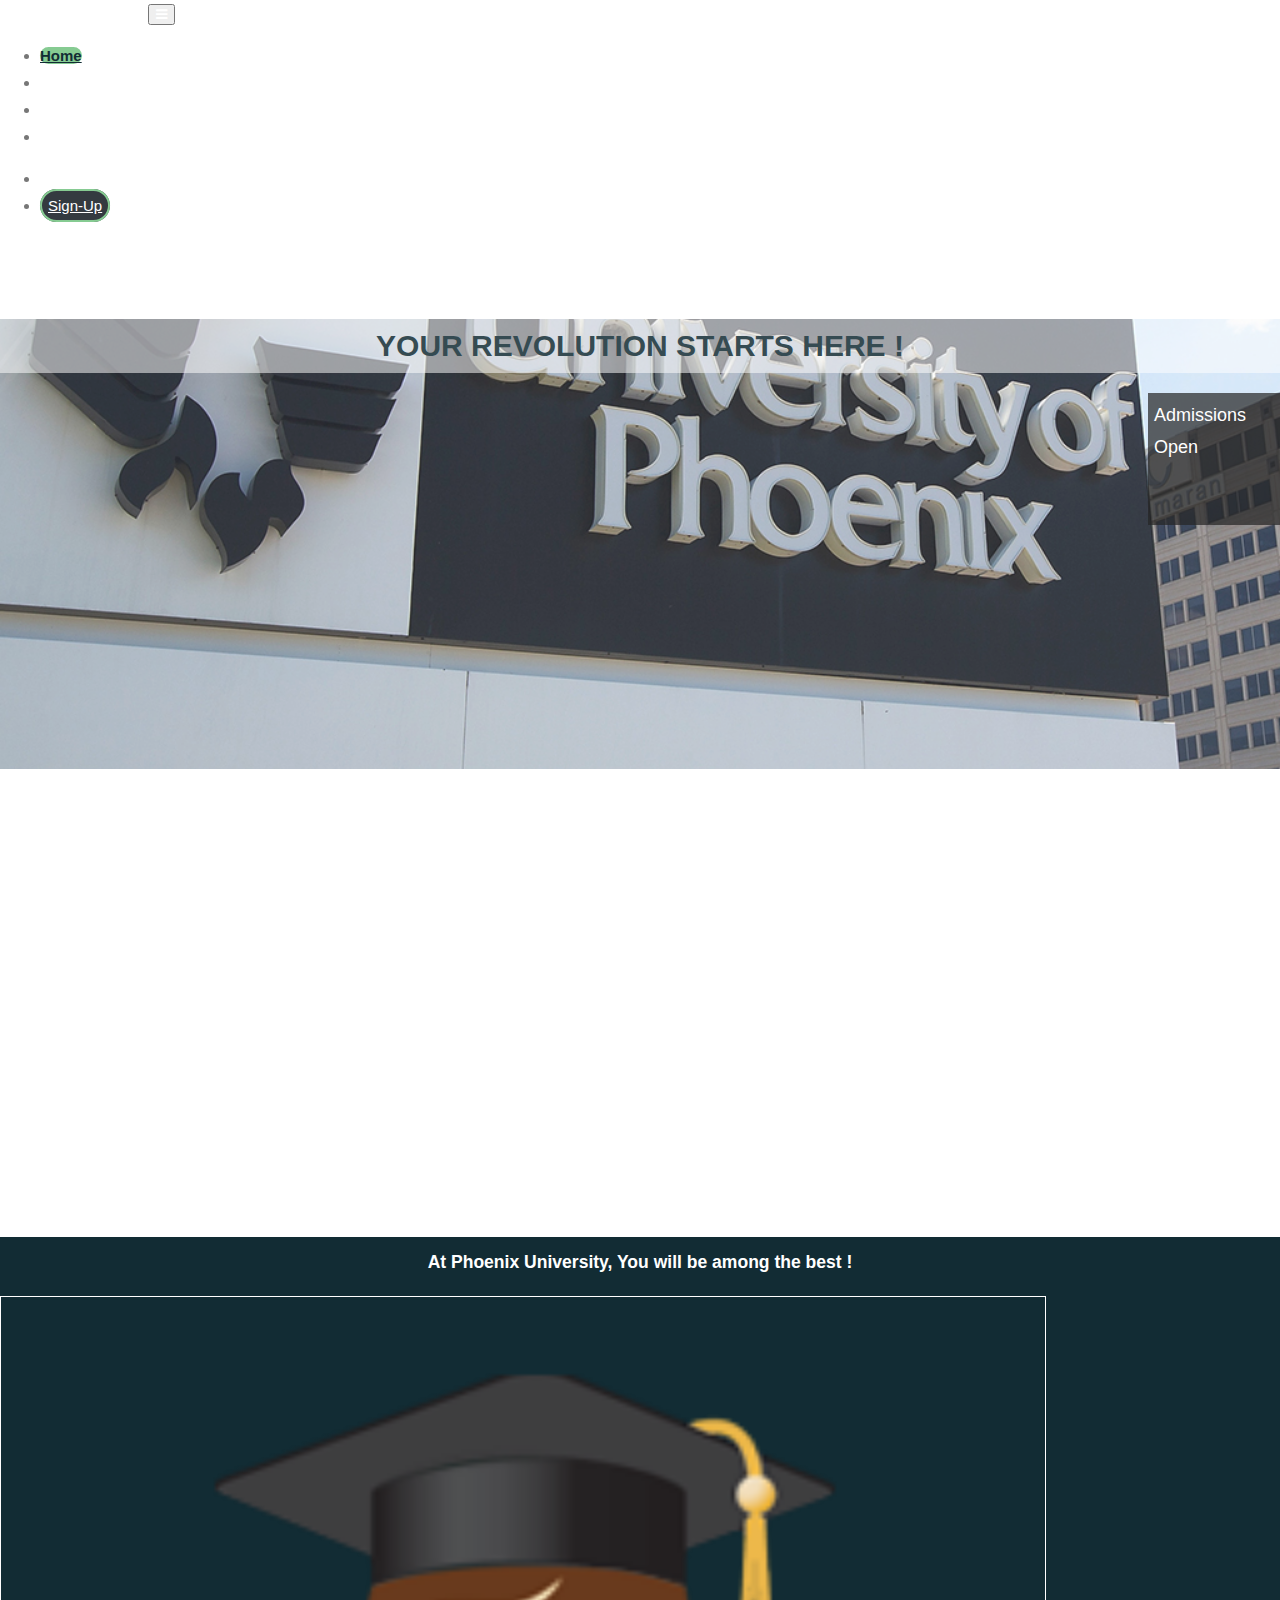
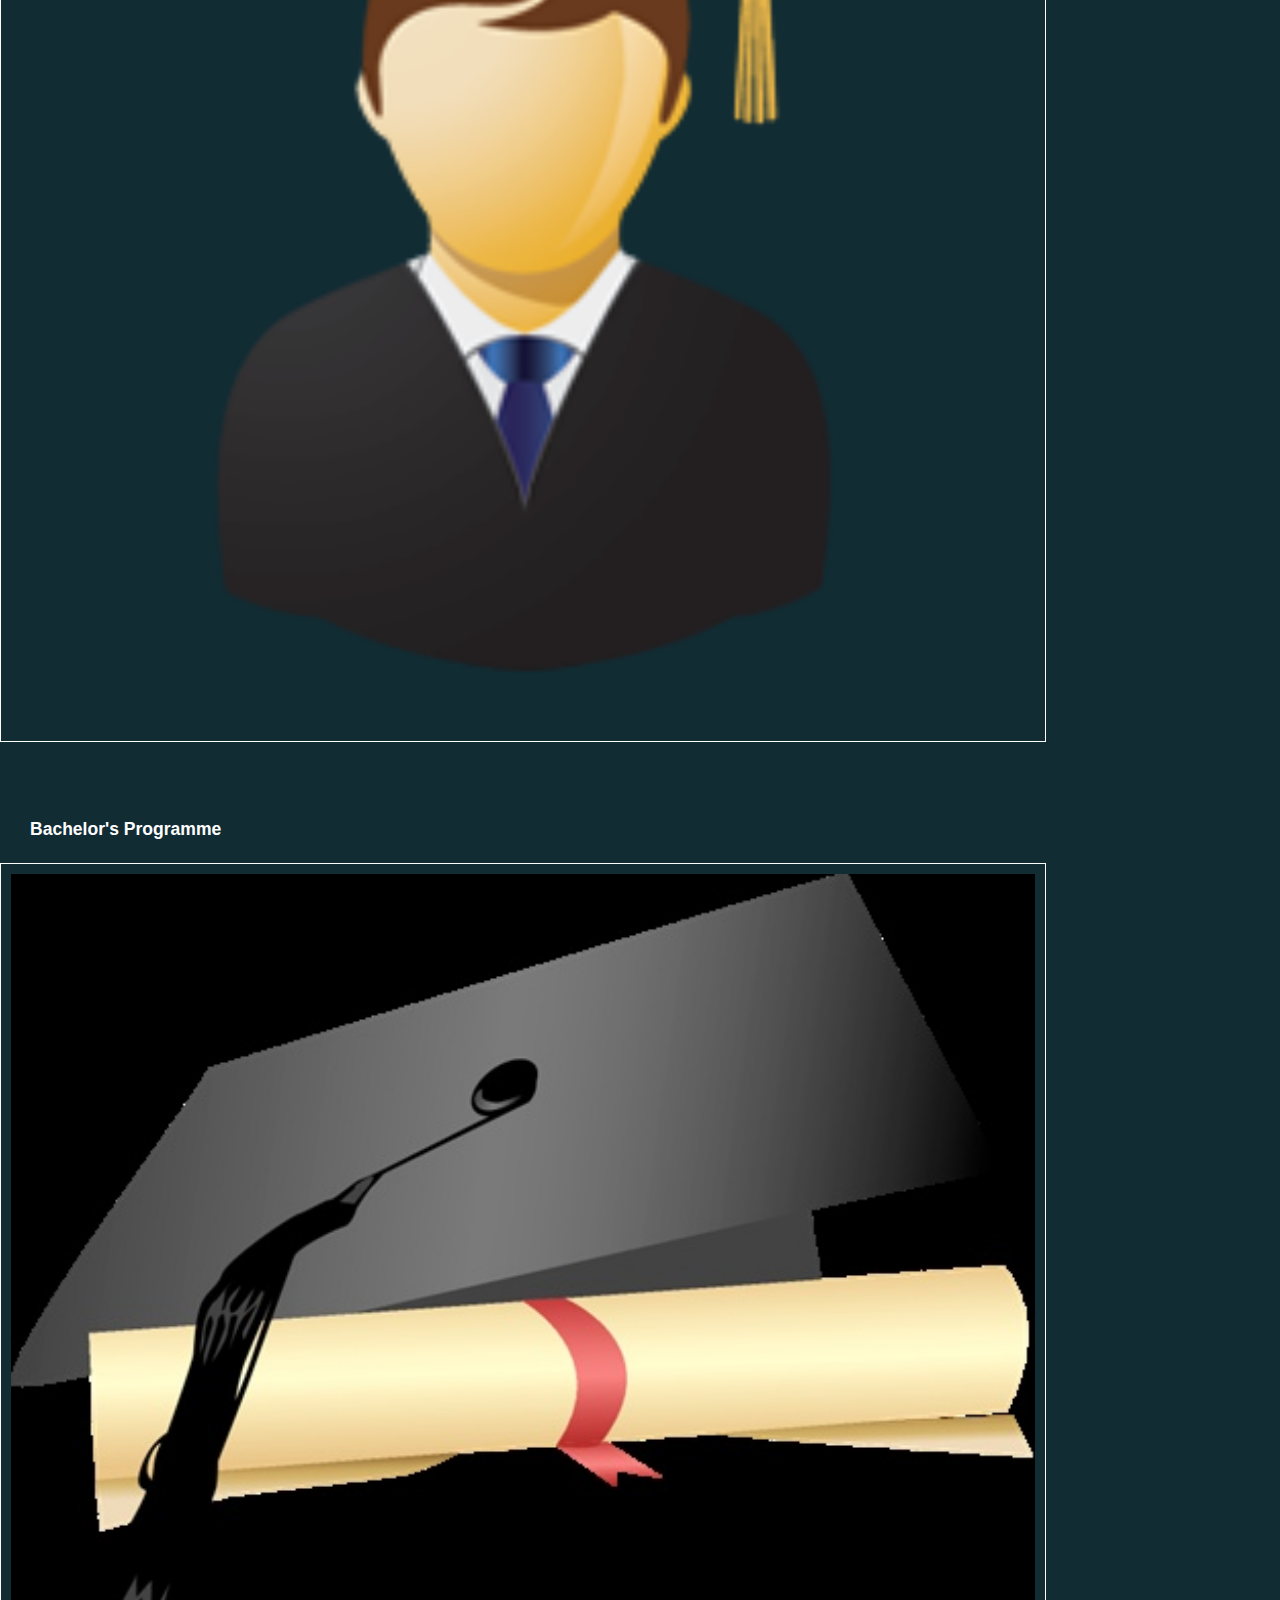
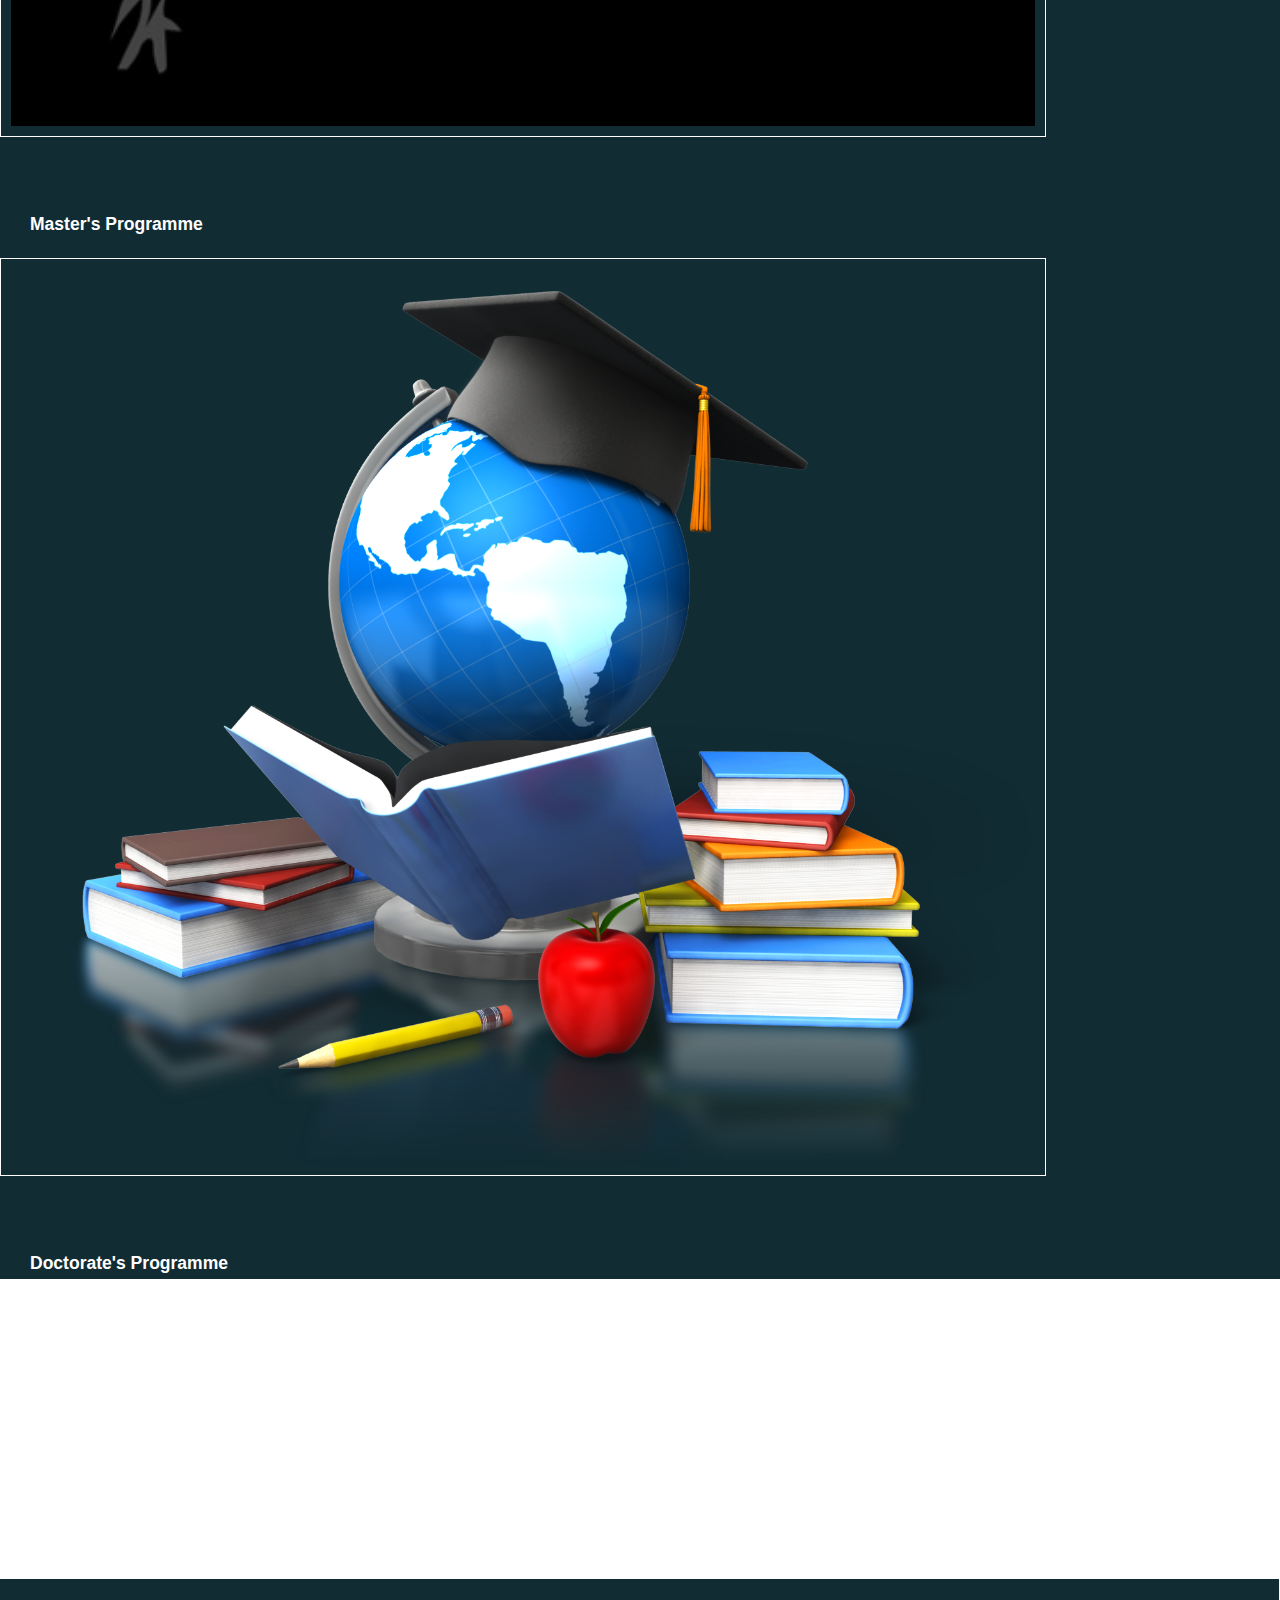
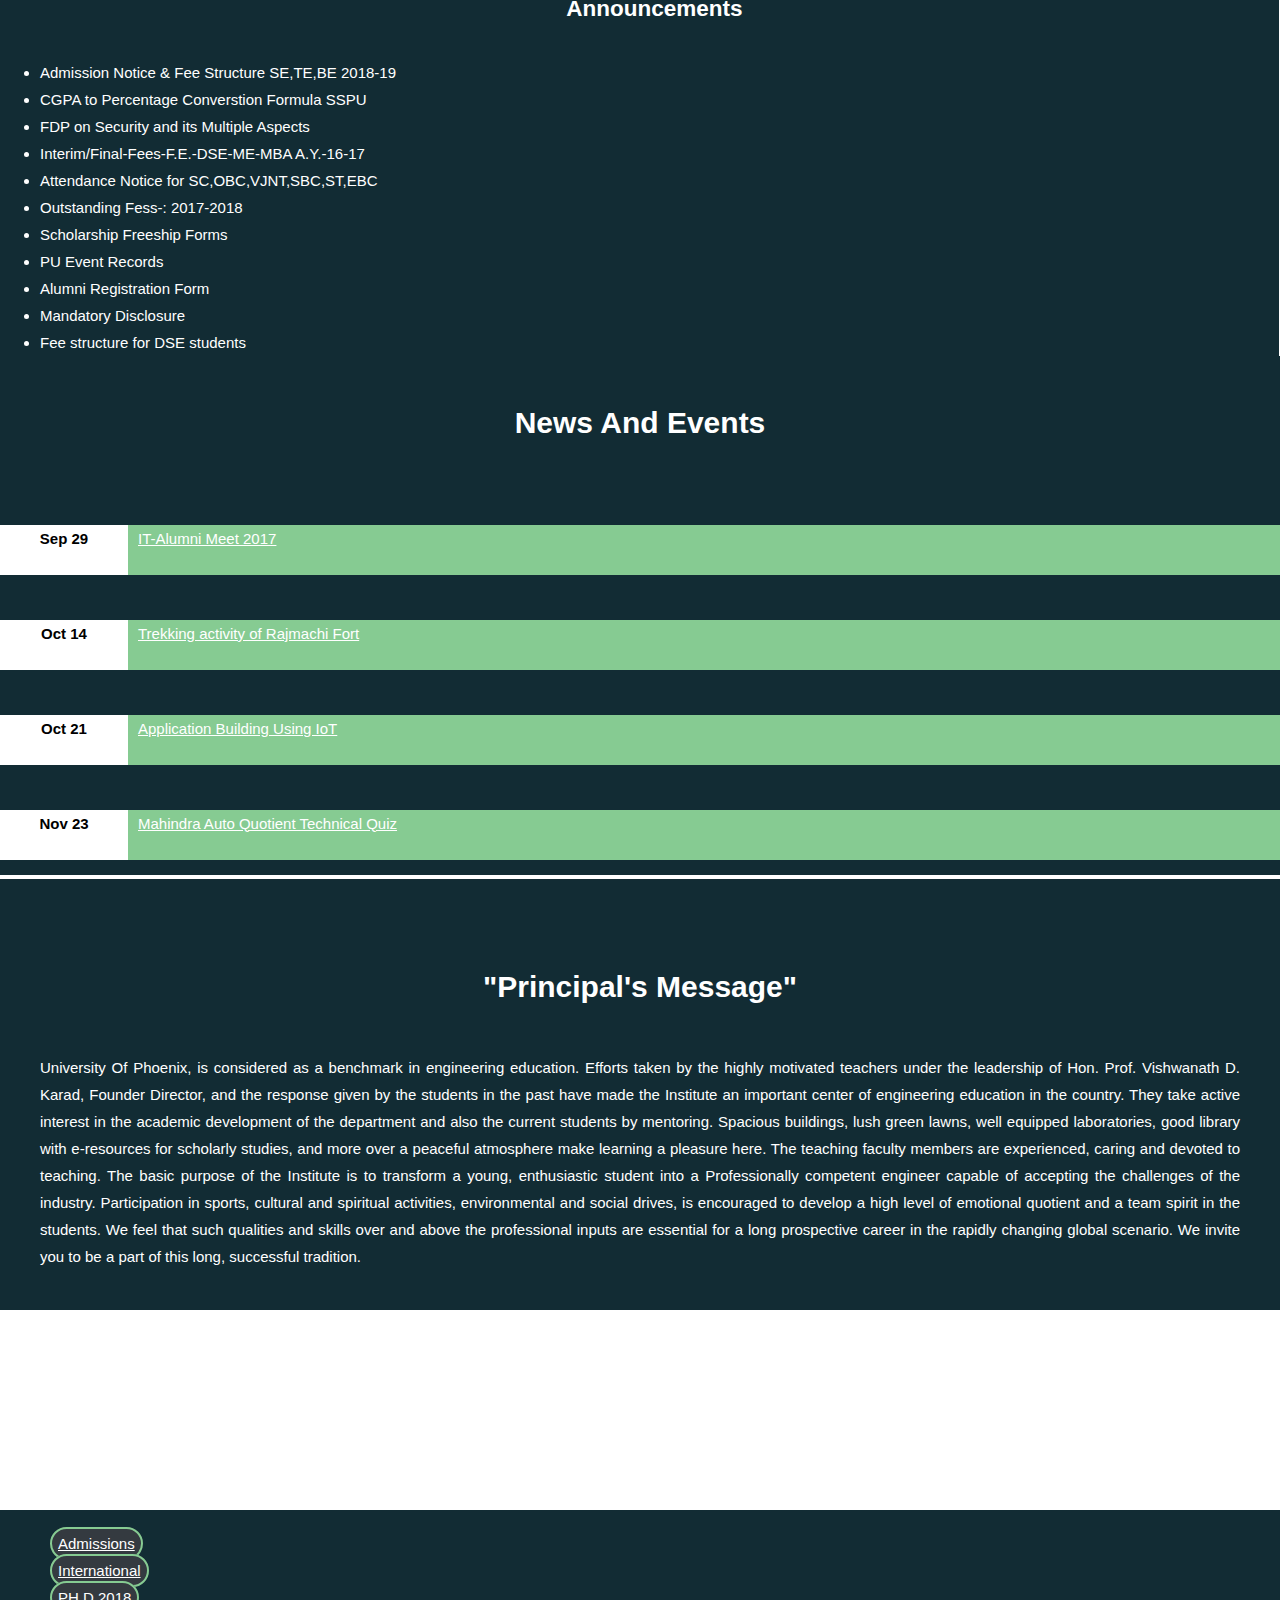
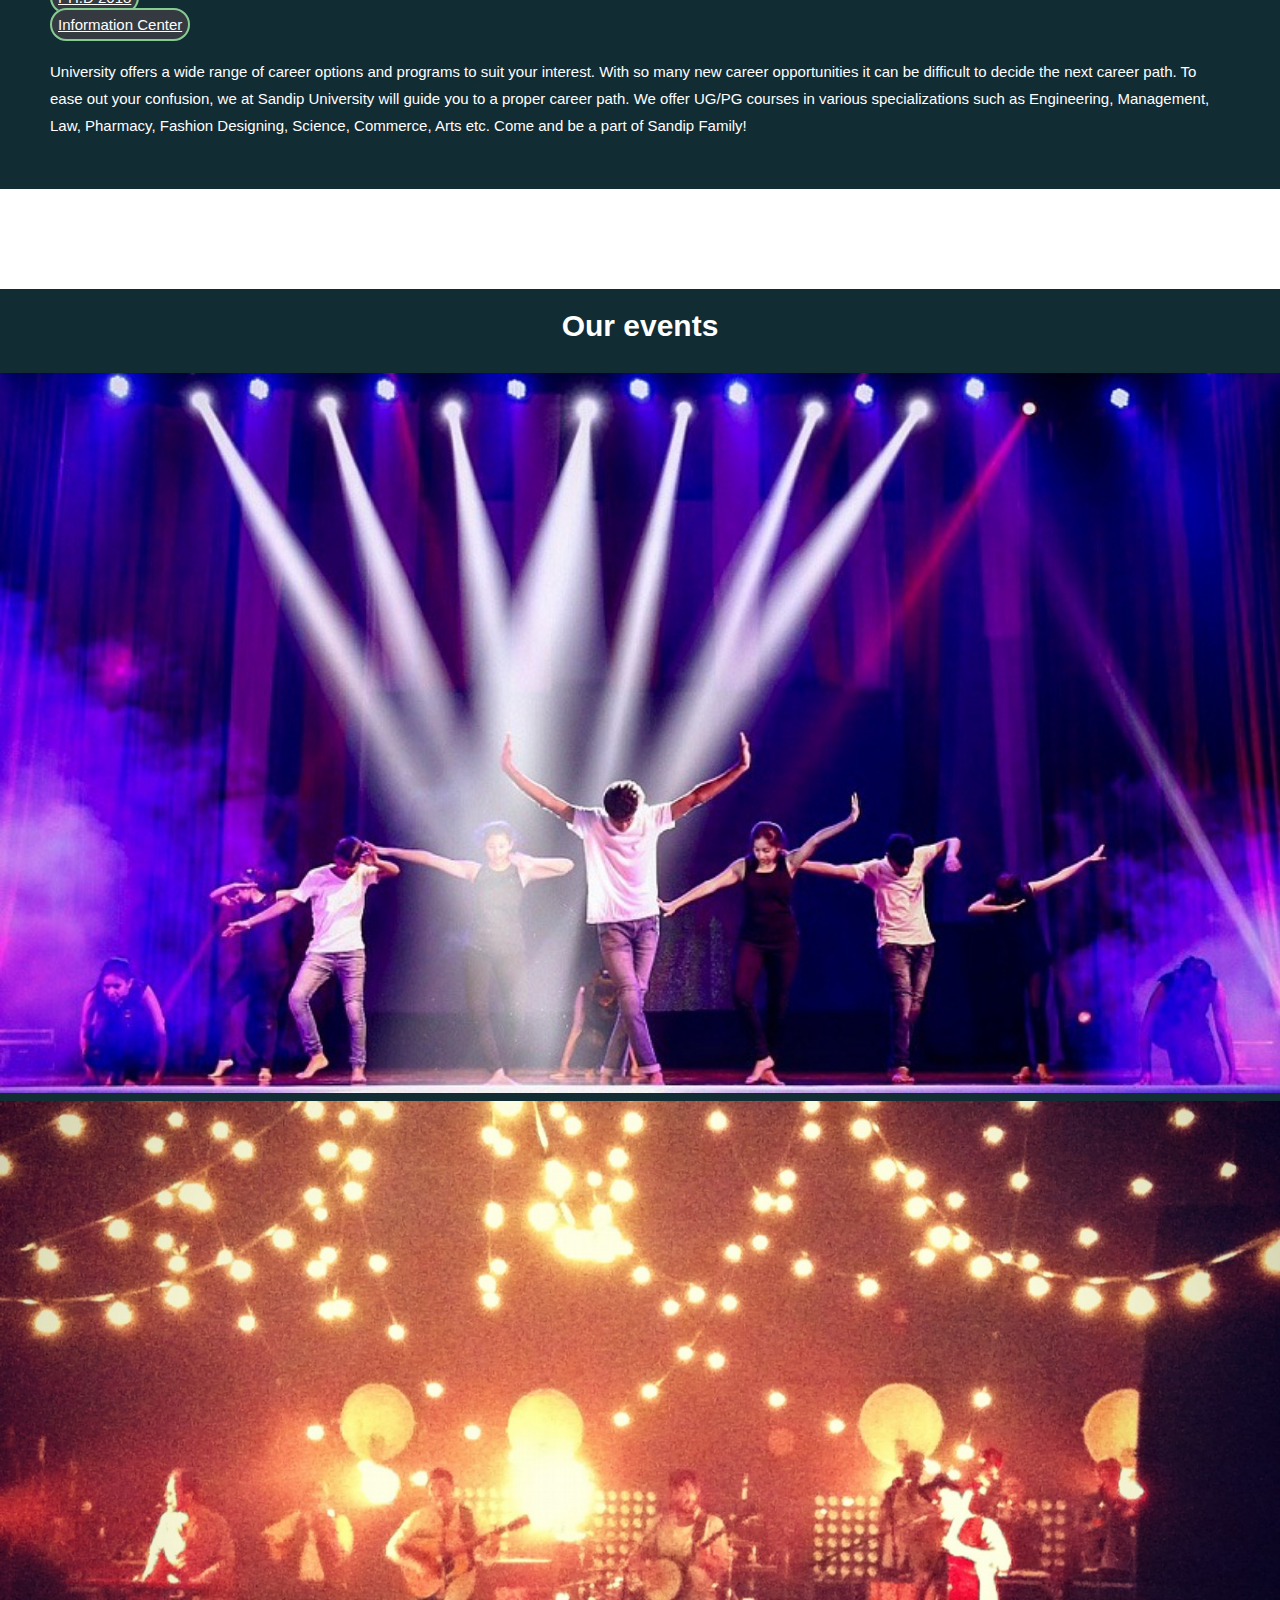
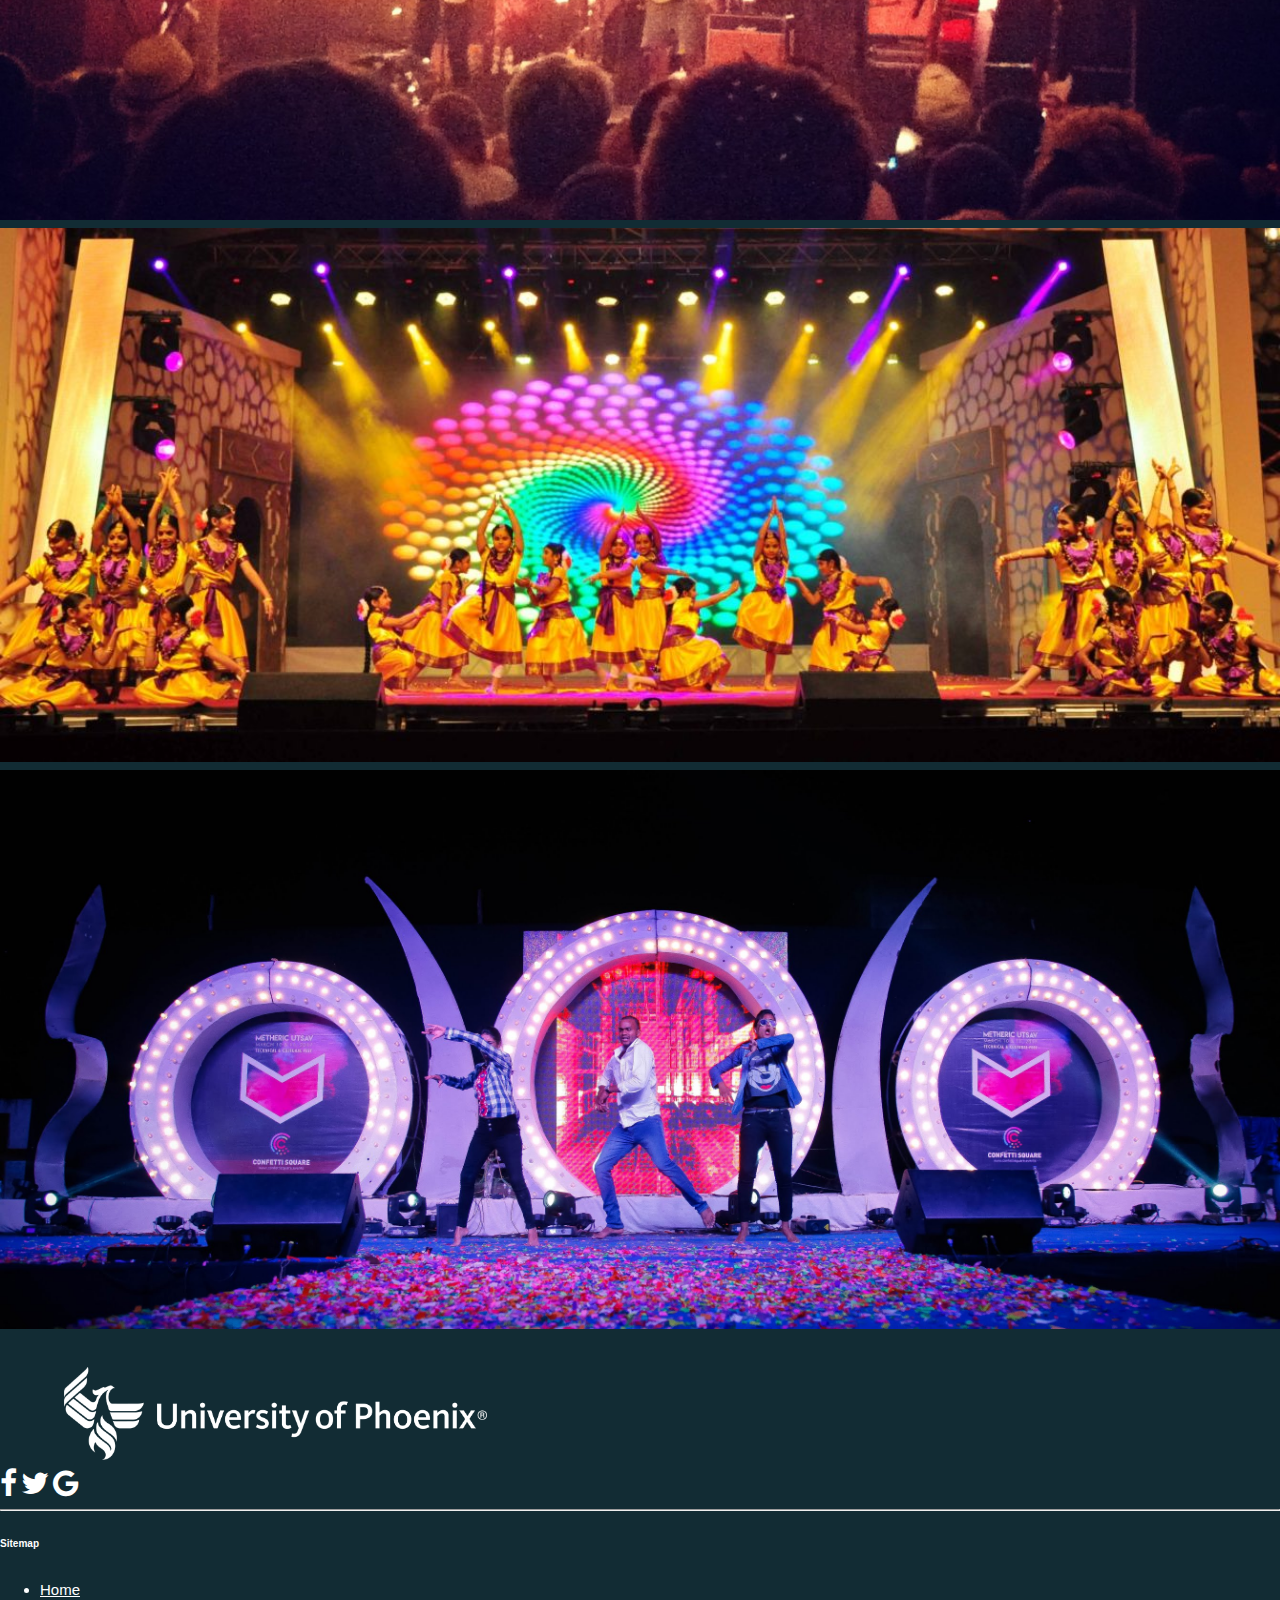
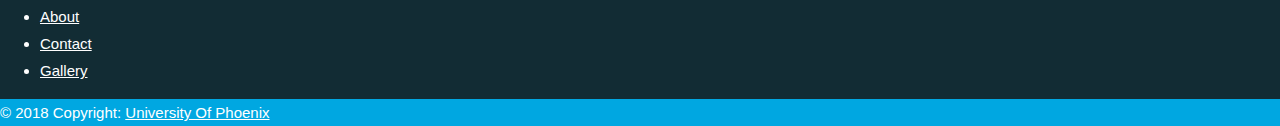
<file: BootStrapHome.html>
<!DOCTYPE html>
<html lang="en">
<head>
<meta charset="utf-8"> 
<meta name="viewport" content="width=device-width, initial-scale=1">
<meta http-equiv="X-UA-Compatible" content="IE=edge">

<!-- <link rel="stylesheet" href="https://maxcdn.bootstrapcdn.com/bootstrap/4.1.3/css/bootstrap.min.css"> -->
<link rel="stylesheet" href="https://stackpath.bootstrapcdn.com/bootstrap/4.1.2/css/bootstrap.min.css" integrity="sha384-Smlep5jCw/wG7hdkwQ/Z5nLIefveQRIY9nfy6xoR1uRYBtpZgI6339F5dgvm/e9B" crossorigin="anonymous">
<link rel="stylesheet" href="https://maxcdn.bootstrapcdn.com/font-awesome/4.7.0/css/font-awesome.min.css">
<!-- jQuery library -->
<!-- <script src="https://ajax.googleapis.com/ajax/libs/jquery/3.3.1/jquery.min.js"></script> -->
<!-- Popper JS -->
<!-- <script src="https://cdnjs.cloudflare.com/ajax/libs/popper.js/1.14.3/umd/popper.min.js"></script> -->
<!-- Latest compiled JavaScript -->
<!-- <script src="https://maxcdn.bootstrapcdn.com/bootstrap/4.1.2/js/bootstrap.min.js"></script> -->
<script src="https://code.jquery.com/jquery-3.3.1.slim.min.js" integrity="sha384-q8i/X+965DzO0rT7abK41JStQIAqVgRVzpbzo5smXKp4YfRvH+8abtTE1Pi6jizo" crossorigin="anonymous"></script>

<link rel="stylesheet" href="./css/headerFooter.css">	  
<script src="./js/postLoginoperation.js"></script>
<link rel="stylesheet" href="home-orig.css">	
<script>

function transitionText(id)
{
id.innerHTML="University of Phoenix offers a wide range of career options and programs to suit your interest. <br> <strong >Apply Now.</strong> ";
}

function transition2(id)
{
id.innerHTML="Admissions Open";
}

</script>

</head>
<body>



<nav class="navbar navbar-expand-md  bg-dark">
	<a class="navbar-brand logo-top font-weight-bold" href="BootStrapHome.html">University Of Phoenix</a>
	<button class="navbar-toggler hidden-lg-up" type="button" data-toggle="collapse" data-target="#collapsibleNavId" aria-controls="collapsibleNavId"
	aria-expanded="false" aria-label="Toggle navigation">
	<i class="fa fa-bars"></i>
</button>
<div class="collapse navbar-collapse text-center" id="collapsibleNavId">
	<ul class="navbar-nav mr-auto mt-lg-0 justify-content-center">
		<li class="nav-item active mx-1 my-2 my-md-0">
			<a class="nav-link" href="BootStrapHome.html">Home <span class="sr-only">(current)</span></a>
		</li>
		<li class="nav-item mx-1 my-2 my-md-0">
			<a class="nav-link" href="about.html">About</a>
		</li>
		<li class="nav-item mx-1 my-2 my-md-0">
			<a class="nav-link" href="Gallery2.html">Gallery</a>
		</li>
		<li class="nav-item  mx-1 my-2 my-md-0">
			<a class="nav-link" href="contact.html">Contact</a>
		</li>
	</ul>
	<ul class="nav navbar-nav navbar-right">
		<li class="nav-item mx-1 my-2 my-md-0"> <a href="login.html" class="nav-link px-2 mx-2" id="login">Login</a></li>
		<li class="nav-item mx-1 my-2 my-md-0"> <a href="register.html" class="nav-link button-custom" id="sign-up">Sign-Up</a></li>
	</ul>
</div>
</nav>

<div class="container-fluid bg-container">
	<div class="row background">
		<div class="bgimg-1">
			<h1 style="text-align: center;margin-top: 100px;color: rgba(18, 44, 52, 1);;background-color:rgba(255, 255, 255, 0.527);"><strong>YOUR REVOLUTION STARTS HERE !</strong></h1>
			<div class="transition" onmouseover="transitionText(this)" onmouseout="transition2(this)">Admissions Open</div>
			<div></div>
		</div>
	</div>
</div>


<div class="container-fluid" style="background-color:rgba(18, 44, 52, 1);">
	
	<h3 style="text-align:center;padding-top:10px;color:white;">At Phoenix University, You will be among the best !</h3>
	<div class="row">   
		<div class="col-sm-4 ">
			<img class="event1" src="./img/8.png" ><h3 style="margin-top: 5%;margin-left: 30px;color:white;">Bachelor's Programme</h3>
		</div>
		<div class="col-sm-4 ">
			<img class="event1" src="./img/55.jpg" ><h3 style="margin-top: 5%;
			margin-left: 30px;color:white;">Master's Programme</h3>
		</div>
		<div class="col-sm-4 ">
			<img class="event1" src="./img/10.png" ><h3 style="margin-top: 5%;
			margin-left: 30px;color:white;">Doctorate's Programme</h3>
		</div>
	</div> 
	
</div> 

<div class="container-fluid  bg-container">
<div class="row background">
<div class="bgimg-2" style="width:100%">

<div class="announcements row">
<div class="col-sm-6" style="border-right:white solid 1px">
	<h2 style="text-align:center;color:white;padding-top:10px;padding-bottom:10px;padding-left:30px">Announcements</h2>
	
	
	
	<ul style="color:white" type="bullet">
		<li> Admission Notice & Fee Structure SE,TE,BE 2018-19</li>
		<li> CGPA to Percentage Converstion Formula SSPU</li>
		<li> FDP on Security and its Multiple Aspects</li>
		<li> Interim/Final-Fees-F.E.-DSE-ME-MBA A.Y.-16-17</li>
		<li> Attendance Notice for SC,OBC,VJNT,SBC,ST,EBC</li>
		<li> Outstanding Fess-: 2017-2018</li>
		<li> Scholarship Freeship Forms</li>
		<li> PU Event Records</li>
		<li> Alumni Registration Form</li>
		<li>Mandatory Disclosure</li>
		<li> Fee structure for DSE students</li>
	</ul>
</div>



<div class="col-sm-6" >
	<h3 style="color:white;font-size:30px;text-align:center;padding-bottom:30px;padding-top:10px;">News And Events</h3>
	<div class="row">
		<p class="news" ><b> Sep 29</b></p><p class="newsLinks" ><a class="text-dark font-weight-bold" href="" style="margin-left:10px;color:white;">IT-Alumni Meet 2017
		</a><p>
		</div>
		<div class="row">
			<p  class="news"><b> Oct 14</b></p><p  class="newsLinks"><a class="text-dark font-weight-bold" href="" style="margin-left:10px;color:white;">Trekking activity of Rajmachi Fort</a><p>
			</div>
			<div class="row">
				<p  class="news"><b> Oct 21</b></p><p  class="newsLinks"><a class="text-dark font-weight-bold" href="" style="margin-left:10px;color:white;">Application Building Using IoT</a><p>
				</div>
				<div class="row">
					<p  class="news" ><b> Nov 23</b></p><p  class="newsLinks"><a class="text-dark font-weight-bold" href="" style="margin-left:10px;color:white;">Mahindra Auto Quotient Technical Quiz</a><p>
					</div>
					
					
				</div>
			</div>
		</div>
	</div>
</div> 









<div class= "container-fluid"style="background-color: rgba(18, 44, 52, 1);;color:white;text-align:justify  ;padding:40px 40px 40px 40px;">	
	<div class="row">  
		<h1 align='center' style="text-align:center;padding-top:20px;padding-bottom:20px;width: 100%;">"Principal's Message"</h1>
		University Of Phoenix, is considered as a benchmark in engineering education. 
		Efforts taken by the highly motivated teachers under the leadership of Hon. Prof. Vishwanath D. Karad, Founder Director, and the response given by the students in the past have made the Institute an important center of engineering education in the country. 
		They take active interest in the academic development of the department and also the current students by mentoring.
		Spacious buildings, lush green lawns, well equipped laboratories, good library with e-resources for scholarly studies, and more over a peaceful atmosphere make learning a pleasure here.
		The teaching faculty members are experienced, caring and devoted to teaching.
		The basic purpose of the Institute is to transform a young, enthusiastic student into a Professionally competent engineer capable of accepting the challenges of the industry.
		Participation in sports, cultural and spiritual activities, environmental and social drives, is encouraged to develop a high level of emotional quotient and a team spirit in the students. 
		We feel that such qualities and skills over and above the professional inputs are essential for a long prospective career in the rapidly changing global scenario. 
		We invite you to be a part of this long, successful tradition.
	</div> 
</div>




<div class="container-fluid bg-container"    >
	<div class="row background"  >
		<div class="bgimg-3" style="width:100%">
			
			
			<div class="container-fluid" style="padding-top:200px;color:white">
				
				<div class="row" style="background-color:rgba(18, 44, 52, 1);; color: white; padding: 20px 50px 50px 50px">
					<div class="col-sm-3 mb-3">
						<a class="button-custom" href="#admissions" title="Admissions" onclick="document.getElementById('admissions').innerHTML=document.getElementById('admissions1').innerHTML">Admissions</a>
					</div>
					<div  class="col-sm-3 mb-3">
						<a class="button-custom" href="#international" title="International" onclick="document.getElementById('admissions').innerHTML=document.getElementById('international').innerHTML">International</a>
					</div>
					<div  class="col-sm-3 mb-3">
						<a class="button-custom" href="#Phd" title="Ph.D" onclick="document.getElementById('admissions').innerHTML=document.getElementById('Phd').innerHTML">PH.D 2018</a>
					</div>
					<div  class="col-sm-3">
						<a class="button-custom" href="#infoCenter" title="Information Center" onclick="document.getElementById('admissions').innerHTML=document.getElementById('infoCenter').innerHTML">Information Center</a>
					</div>
					
					<div class="row" id="admissions" style="padding-top:20px;">
						
						University offers a wide range of career options and programs to suit your interest. With so many new career opportunities it can be difficult to decide the next career path. To ease out your confusion, we at Sandip University will guide you to a proper career path. We offer UG/PG courses in various specializations such as Engineering, Management, Law, Pharmacy, Fashion Designing, Science, Commerce, Arts etc. Come and be a part of Sandip Family!
						
					</div>
					
					<div id="international" style="visibility: hidden;display:none">
						INTERNATIONAL ADMISSION-2018Sandip University welcomes international students to enroll with us for UG/PG courses in various streams including Engineering, Management, Law, Pharmacy, Fashion Designing etc. We are taking admissions from SAARC countries. Come and be a part of world class university.International admissions 2019
					</div>
					
					<div id="Phd" style="visibility: hidden;display:none">
						Applications are invited for admission to Ph.D Programme at Sandip University, Nashik (SUN) under 'Full-Time' and 'Part-Time' scheme for calendar year 2018.              
					</div> 
					
					<div id="infoCenter" style="visibility: hidden;display:none">
						View our common meet point for Information Centre spread across India. Our representative can answer to your inquiries related to fees, eligiblity and Admission Procedures and all other queries related to sandip University
					</div>
					<div class="row" id="admissions1" style="visibility: hidden;display:none">
						
						University offers a wide range of career options and programs to suit your interest. With so many new career opportunities it can be difficult to decide the next career path. To ease out your confusion, we at Sandip University will guide you to a proper career path. We offer UG/PG courses in various specializations such as Engineering, Management, Law, Pharmacy, Fashion Designing, Science, Commerce, Arts etc. Come and be a part of Sandip Family!
						
					</div>
					
				</div>
			</div>
			
			
			
			<div class="container-fluid"  style="margin-top: 50px;background-color: rgba(18, 44, 52, 1);;">
				<h1 style="text-align:center;color:white;margin-top:100px;background-color: rgba(18, 44, 52, 1);;padding-top: 10px;">Our events</h1>
				<div class="row eve">
					<div class ="col-md-3">
						<img src="./img/mooid.jpg" class="rounded-circle img-responsive" width="100%" height="100%">
					</div>
					<div class ="col-md-3">
						<img src="./img/100.jpg" class="rounded-circle img-responsive" width="100%" height="100%">
					</div>
					<div class ="col-md-3">
						<img src="./img/101.jpg" class="rounded-circle img-responsive" width="100%" height="100%">
					</div>
					<div class ="col-md-3">
						<img src="./img/105.jpg" class="rounded-circle img-responsive" width="100%" height="100%">
					</div>
					
					
					
					
				</div>
			</div>
			
		</div>
		
		
		
		
		<!-- Footer -->
		<footer>
			<div class="container-fluid text-center text-md-left">			
				<div class="row align-items-center">				
					<div class="col-md-6 mt-md-2 my-3">				
						<img src="./img/logowhite.png" alt="Logo">					
					</div>		
					<div class="col-md-3 px-2 text-center my-md-5">
						<a href="#"><span class="fa fa-2x fa-facebook px-md-2 px-sm-3"></span></a>
						<a href="#" class=" mx-md-1 mx-5"><span class="fa fa-2x fa-twitter px-md-2 px-sm-3"></span></a>
						<a href="#"><span class="fa fa-2x fa-google px-md-2 px-sm-3"></span></a>
					</div>
					<hr class="clearfix d-md-none">				
					<div class="col-md-3 text-right mb-md-0 mb-3">					
						<h6 class="text-uppercase text-center mt-3">Sitemap</h6>		
						<ul class="list-unstyled text-center">
							<li>
								<a class="text-center" href="BootStrapHome.html">Home</a>
							</li>
							<li>
								<a class="text-center" href="about.html">About</a>
							</li>
							<li>
								<a href="contact.html" class="text-center">Contact</a>
							</li>
							<li>
								<a href="gallery2.html" class="text-center">Gallery</a>
							</li>
						</ul>			
					</div>
				</div>
			</div>
			<div class="footer-copyright text-center py-2">© 2018 Copyright:
				<a href="BootStrapHome.html"> University Of Phoenix</a>
			</div>
		</footer>
		<script src="https://cdnjs.cloudflare.com/ajax/libs/popper.js/1.14.3/umd/popper.min.js" integrity="sha384-ZMP7rVo3mIykV+2+9J3UJ46jBk0WLaUAdn689aCwoqbBJiSnjAK/l8WvCWPIPm49" crossorigin="anonymous"></script>
		<script src="https://stackpath.bootstrapcdn.com/bootstrap/4.1.2/js/bootstrap.min.js" integrity="sha384-o+RDsa0aLu++PJvFqy8fFScvbHFLtbvScb8AjopnFD+iEQ7wo/CG0xlczd+2O/em" crossorigin="anonymous"></script>
		
		<!-- Footer -->
		
	</div>
	
	
	
	
</body>
</html>
</file>
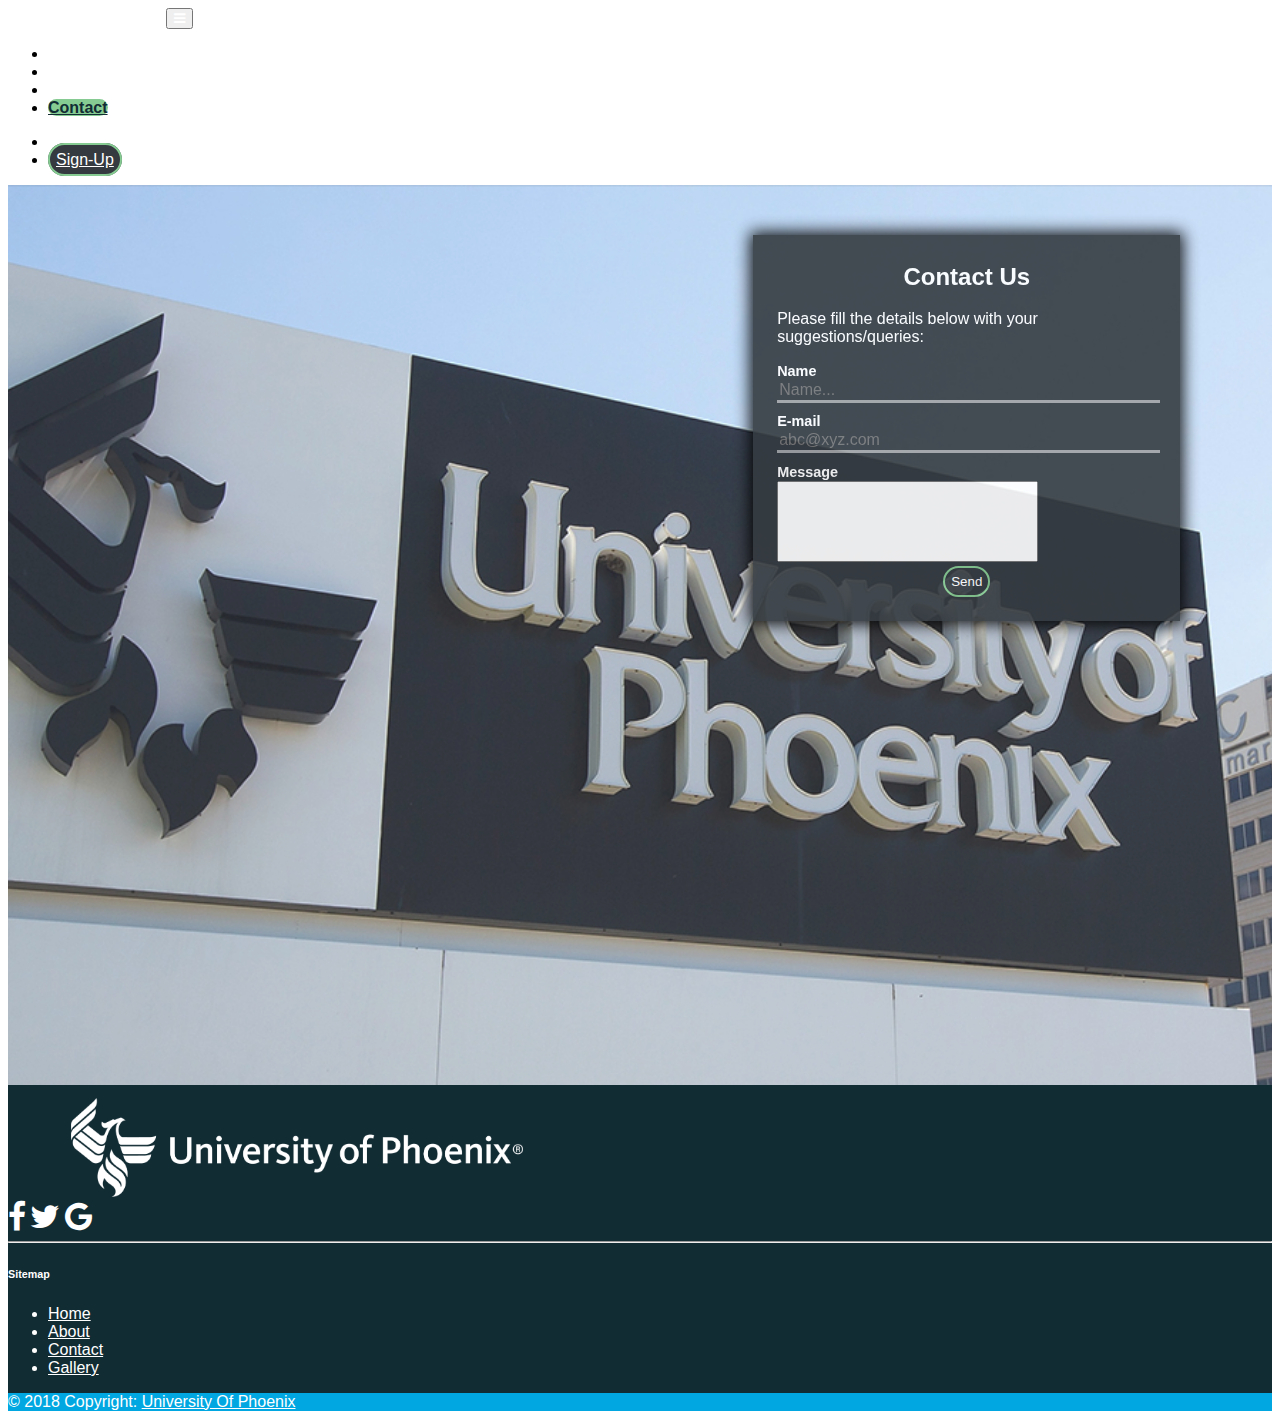
<file: contact.html>
<!DOCTYPE html>
<html>
<head>
	<meta charset="utf-8" />
	<meta http-equiv="X-UA-Compatible" content="IE=edge">
	<title>Contact Us</title>
	<meta name="viewport" content="width=device-width, initial-scale=1">
	<link rel="shortcut icon" href="img/LogoIcon.png" />
	<link rel="stylesheet" href="https://stackpath.bootstrapcdn.com/bootstrap/4.1.2/css/bootstrap.min.css" integrity="sha384-Smlep5jCw/wG7hdkwQ/Z5nLIefveQRIY9nfy6xoR1uRYBtpZgI6339F5dgvm/e9B" crossorigin="anonymous">
	<link rel="stylesheet" href="https://maxcdn.bootstrapcdn.com/font-awesome/4.7.0/css/font-awesome.min.css">
	<link rel="stylesheet" href="./css/headerFooter.css">		
	<link rel="stylesheet" type="text/css" media="screen" href="./css/form.css" />
	<script src="https://code.jquery.com/jquery-3.3.1.slim.min.js" integrity="sha384-q8i/X+965DzO0rT7abK41JStQIAqVgRVzpbzo5smXKp4YfRvH+8abtTE1Pi6jizo" crossorigin="anonymous"></script>
	<script src="./js/postLoginoperation.js"></script>
	
</head>
<body>
	<!-- Navbar -->
	<nav class="navbar navbar-expand-md  bg-dark">
		<a class="navbar-brand logo-top font-weight-bold" href="BootStrapHome.html">University Of Phoenix</a>
		<button class="navbar-toggler hidden-lg-up" type="button" data-toggle="collapse" data-target="#collapsibleNavId" aria-controls="collapsibleNavId"
		aria-expanded="false" aria-label="Toggle navigation">
		<i class="fa fa-bars"></i>
	</button>
	<div class="collapse navbar-collapse text-center" id="collapsibleNavId">
		<ul class="navbar-nav mr-auto mt-lg-0 justify-content-center">
			<li class="nav-item mx-1 my-2 my-md-0">
				<a class="nav-link" href="BootStrapHome.html">Home <span class="sr-only">(current)</span></a>
			</li>
			<li class="nav-item mx-1 my-2 my-md-0">
				<a class="nav-link" href="about.html">About</a>
			</li>
			<li class="nav-item mx-1 my-2 my-md-0">
				<a class="nav-link" href="gallery2.html">Gallery</a>
			</li>
			<li class="nav-item active mx-1 my-2 my-md-0">
				<a class="nav-link" href="contact.html">Contact</a>
			</li>
		</ul>
		<ul class="nav navbar-nav navbar-right">
			<li class="nav-item mx-1 my-2 my-md-0"> <a href="login.html" class="nav-link px-2 mx-2" id="login">Login</a></li>
			<li class="nav-item mx-1 my-2 my-md-0"> <a href="register.html" class="nav-link button-custom" id="sign-up">Sign-Up</a></li>
		</ul>
	</div>
</nav>

<!-- Main Body -->
<div class="form-container" >
	<div class="background"></div>
	<form id="contact-send" action="#">
		
		<div class="alert alert-success alert-dismissible fade show" role="alert">
			<button id="close-alert" type="button" class="close" aria-label="Close">
				<span aria-hidden="true">&times;</span>
				<span class="sr-only">Close</span>
			</button>
			<strong>Successfully sent!</strong>
		</div>
		
		<h2 id="form-head" align="center">Contact Us</h3>
			<p>
				Please fill the details below with your suggestions/queries:
			</p>
			<div class="">
				<label for="">Name</label><br>
				<input type="text" class=""  id="name" required pattern="^[a-zA-Z]+$" placeholder="Name...">
			</div>
			<div class="mt-2">
				<label for="">E-mail</label><br>
				<input type="email" class=""  id="email" required  placeholder="abc@xyz.com">
			</div>
			<div class="mt-2">
				<label for="">Message</label><br>
				<textarea class="w-100" name="" id="message" required cols="30" rows="5"></textarea>
			</div>
			<div align="center">
				<button  type="submit" class="button-custom mt-3 mr-4 py-1 px-5" value="">Send</button><br>
			</div>
			
		</div>
	</form>
	<!-- Footer -->
	<footer>
		<div class="container-fluid text-center text-md-left">			
			<div class="row align-items-center">				
				<div class="col-md-6 mt-md-2 my-3">				
					<img src="./img/logowhite.png" alt="Logo">					
				</div>		
				<div class="col-md-3 px-2 text-center my-md-5">
					<a href="#"><span class="fa fa-2x fa-facebook px-md-2 px-sm-3"></span></a>
					<a href="#" class=" mx-md-1 mx-5"><span class="fa fa-2x fa-twitter px-md-2 px-sm-3"></span></a>
					<a href="#"><span class="fa fa-2x fa-google px-md-2 px-sm-3"></span></a>
				</div>
				<hr class="clearfix d-md-none">				
				<div class="col-md-3 text-right mb-md-0 mb-3">					
					<h6 class="text-uppercase text-center mt-3">Sitemap</h6>		
					<ul class="list-unstyled text-center">
						<li>
							<a class="text-center" href="BootStrapHome.html">Home</a>
						</li>
						<li>
							<a class="text-center" href="about.html">About</a>
						</li>
						<li>
							<a href="contact.html" class="text-center">Contact</a>
						</li>
						<li>
							<a href="gallery2.html" class="text-center">Gallery</a>
						</li>
					</ul>			
				</div>
			</div>
		</div>
		<div class="footer-copyright text-center py-2">© 2018 Copyright:
			<a href="BootStrapHome.html"> University Of Phoenix</a>
		</div>
	</footer>
	<script src="https://code.jquery.com/jquery-3.3.1.slim.min.js" integrity="sha384-q8i/X+965DzO0rT7abK41JStQIAqVgRVzpbzo5smXKp4YfRvH+8abtTE1Pi6jizo" crossorigin="anonymous"></script>
	<script src="https://cdnjs.cloudflare.com/ajax/libs/popper.js/1.14.3/umd/popper.min.js" integrity="sha384-ZMP7rVo3mIykV+2+9J3UJ46jBk0WLaUAdn689aCwoqbBJiSnjAK/l8WvCWPIPm49" crossorigin="anonymous"></script>
	<script src="https://stackpath.bootstrapcdn.com/bootstrap/4.1.2/js/bootstrap.min.js" integrity="sha384-o+RDsa0aLu++PJvFqy8fFScvbHFLtbvScb8AjopnFD+iEQ7wo/CG0xlczd+2O/em" crossorigin="anonymous"></script>
	
</body>
</html>
</file>
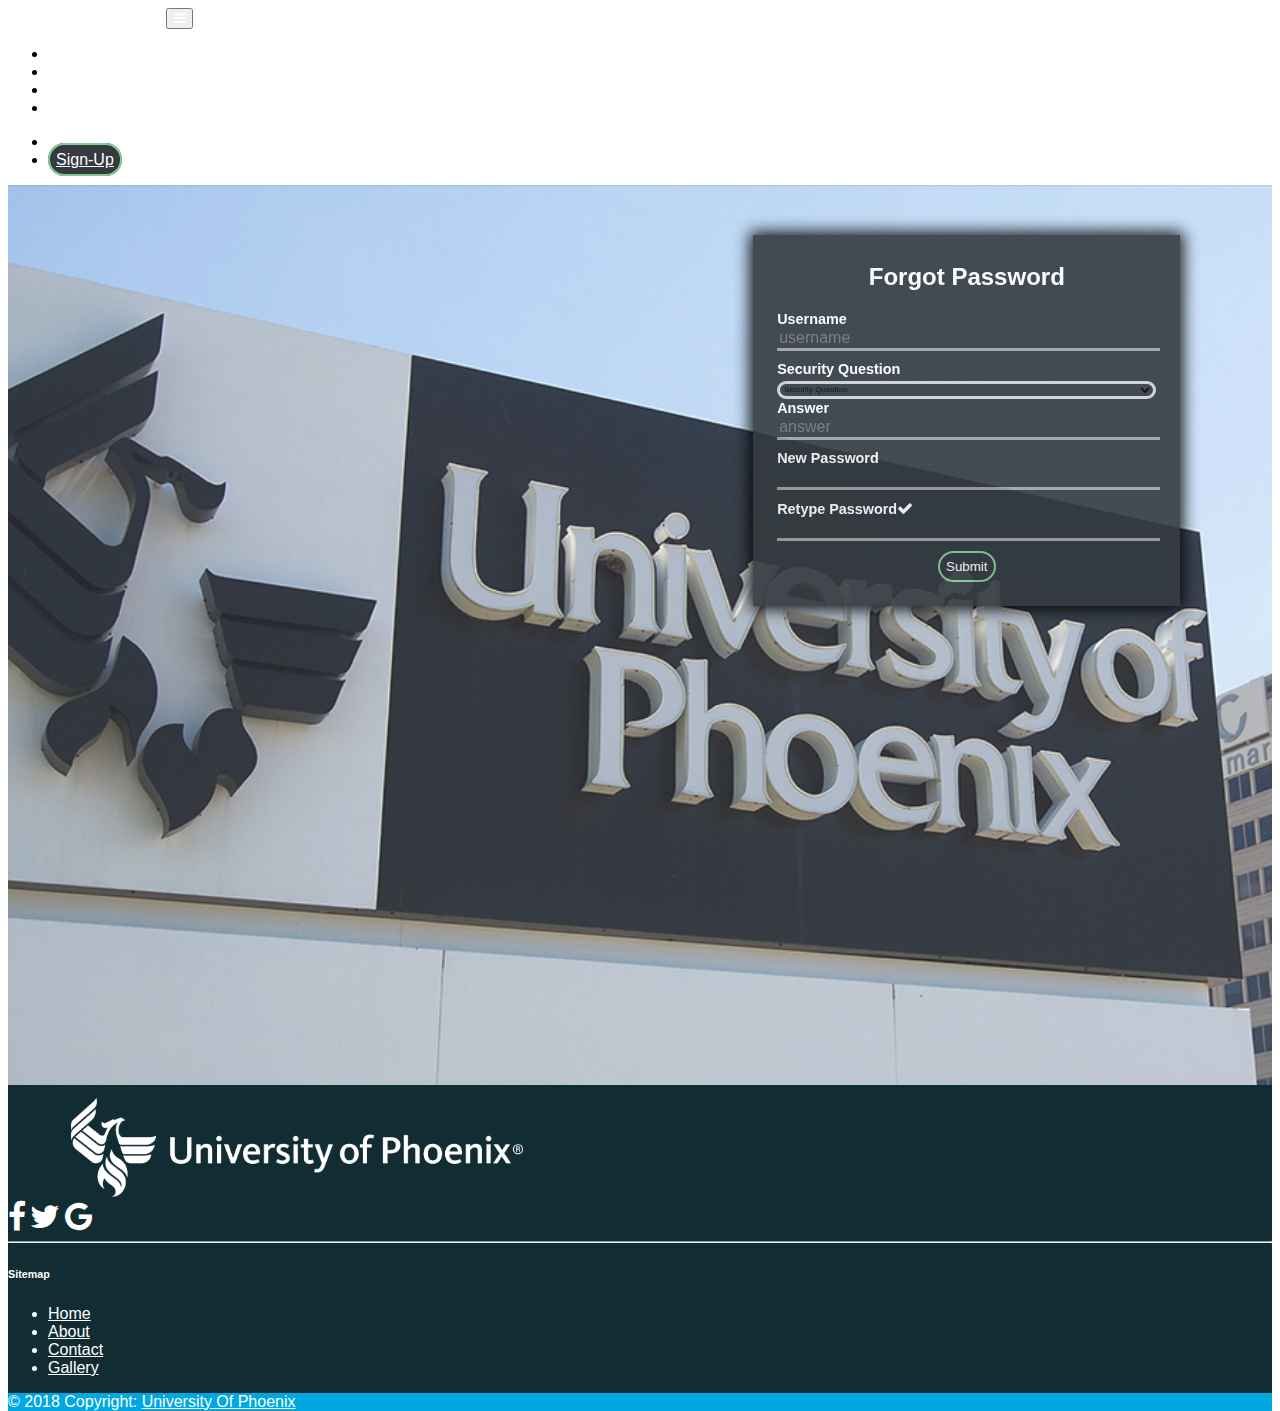
<file: forgotpassword.html>
<!DOCTYPE html>
<html>
<head>
	<meta charset="utf-8" />
	<meta http-equiv="X-UA-Compatible" content="IE=edge">
	<title>Forget Password</title>
	<meta name="viewport" content="width=device-width, initial-scale=1">
	<link rel="shortcut icon" href="img/LogoIcon.png" />
	<link rel="stylesheet" href="./css/headerFooter.css">		
	<link rel="stylesheet" type="text/css" media="screen" href="./css/form.css" />
	<script src="https://code.jquery.com/jquery-3.3.1.slim.min.js" integrity="sha384-q8i/X+965DzO0rT7abK41JStQIAqVgRVzpbzo5smXKp4YfRvH+8abtTE1Pi6jizo" crossorigin="anonymous"></script>
	<script src="./js/forgotPasswordOperation.js"></script>
	<link rel="stylesheet" href="https://stackpath.bootstrapcdn.com/bootstrap/4.1.2/css/bootstrap.min.css" integrity="sha384-Smlep5jCw/wG7hdkwQ/Z5nLIefveQRIY9nfy6xoR1uRYBtpZgI6339F5dgvm/e9B" crossorigin="anonymous">
	<link rel="stylesheet" href="https://maxcdn.bootstrapcdn.com/font-awesome/4.7.0/css/font-awesome.min.css">
</head>
<body>

<!-- Navbar -->
	<nav class="navbar navbar-expand-md  bg-dark">
		<a class="navbar-brand font-weight-bold" href="BootStrapHome.html">University Of Phoenix</a>
		<button class="navbar-toggler hidden-lg-up" type="button" data-toggle="collapse" data-target="#collapsibleNavId" aria-controls="collapsibleNavId"
		aria-expanded="false" aria-label="Toggle navigation">
		<i class="fa fa-bars"></i>
		</button>
		<div class="collapse navbar-collapse text-center" id="collapsibleNavId">
			<ul class="navbar-nav mr-auto mt-lg-0 justify-content-center">
				<li class="nav-item mx-1 my-2 my-md-0">
					<a class="nav-link" href="BootStrapHome.html">Home <span class="sr-only">(current)</span></a>
				</li>
				<li class="nav-item mx-1 my-2 my-md-0">
					<a class="nav-link" href="about.html">About</a>
				</li>
				<li class="nav-item mx-1 my-2 my-md-0">
					<a class="nav-link" href="gallery2.html">Gallery</a>
				</li>
				<li class="nav-item mx-1 my-2 my-md-0">
					<a class="nav-link" href="contact.html">Contact</a>
				</li>
			</ul>
			<ul class="nav navbar-nav navbar-right">
				<li class="nav-item mx-1 my-2 my-md-0"> <a href="login.html" class="nav-link px-2 mx-2" id="login">Login</a></li>
				<li class="nav-item mx-1 my-2 my-md-0"> <a href="register.html" class="nav-link button-custom" id="sign-up">Sign-Up</a></li>
			</ul>
		</div>
	</nav>
	
<!-- Main Body -->

<div id="animate"> 
	<div id="outerBall" ></div>
	<div id="innerBall" ></div>
</div>
	

	<div class="form-container ">
  <div class="background"></div>
	<form id="myForm" action="#" onsubmit="return checkSecurityAnswer()">
		
		<div class="alert alert-success alert-dismissible fade show" role="alert">
			<button id="close-alert" type="button" class="close" aria-label="Close">
				<span aria-hidden="true">&times;</span>
				<span class="sr-only">Close</span>
			</button>
			<strong>Password updated successfully!</strong>
		</div>

    <h2 id="form-head" align="center">Forgot Password</h2>
    <div>
      <label for="username">Username</label>
      <input id="username" type="text" placeholder="username" required>
    </div>
    <div class="styled-select"  >
      <label for="security-question">Security Question</label>
      <select class="h-25 my-2 form-control" required id="security-question">
        <option value="" hidden>Security Question</option>
				<option value="Q1">Who is your favorite actor, musician, or artist?</option>
				<option value="Q2">What is the name of your favorite pet?</option>
				<option value="Q3">In what city were you born?</option>
				<option value="Q4">What high school did you attend?</option>
      </select>
    </div>
    <div>
      <label for="answer">Answer</label>
      <input id="answer" required type="text" placeholder="answer">
    </div>
    <div>
      <label for="new-password">New Password</label>
      <input id="new-password" required type="password">
    </div>
    <div>
      <label for="retype-password">Retype Password</label><span id="indicator"><i id="check-icon" class="fa fa-check ml-2" aria-hidden="true"></i></span>
      <input id="retype-password" required type="password">
    </div>
    <div align="center">
      <button class="button-custom mt-3 mr-4 py-1 px-5" style="outline: none;" type="submit">Submit</button>
    </div>
	</form>
	</div>

<!-- Footer -->
	<footer>
		<div class="container-fluid text-center text-md-left">			
			<div class="row align-items-center">				
				<div class="col-md-6 mt-md-2 my-3">				
					<img src="./img/logowhite.png" alt="Logo">					
				</div>		
				<div class="col-md-3 px-2 text-center my-md-5">
					<a href="#"><span class="fa fa-2x fa-facebook px-md-2 px-sm-3"></span></a>
					<a href="#" class=" mx-md-1 mx-5"><span class="fa fa-2x fa-twitter px-md-2 px-sm-3"></span></a>
					<a href="#"><span class="fa fa-2x fa-google px-md-2 px-sm-3"></span></a>
				</div>
				<hr class="clearfix d-md-none">				
				<div class="col-md-3 text-right mb-md-0 mb-3">					
					<h6 class="text-uppercase text-center mt-3">Sitemap</h6>		
					<ul class="list-unstyled text-center">
						<li>
							<a class="text-center" href="home.html">Home</a>
						</li>
						<li>
							<a class="text-center" href="about.html">About</a>
						</li>
						<li>
							<a href="contact.html" class="text-center">Contact</a>
						</li>
						<li>
							<a href="gallery2.html" class="text-center">Gallery</a>
						</li>
					</ul>			
				</div>
			</div>
		</div>
		<div class="footer-copyright text-center py-2">© 2018 Copyright:
			<a href="BootStrapHome.html"> University Of Phoenix</a>
		</div>
	</footer>
	<script src="https://cdnjs.cloudflare.com/ajax/libs/popper.js/1.14.3/umd/popper.min.js" integrity="sha384-ZMP7rVo3mIykV+2+9J3UJ46jBk0WLaUAdn689aCwoqbBJiSnjAK/l8WvCWPIPm49" crossorigin="anonymous"></script>
	<script src="https://stackpath.bootstrapcdn.com/bootstrap/4.1.2/js/bootstrap.min.js" integrity="sha384-o+RDsa0aLu++PJvFqy8fFScvbHFLtbvScb8AjopnFD+iEQ7wo/CG0xlczd+2O/em" crossorigin="anonymous"></script>

</body>
</html>
</file>
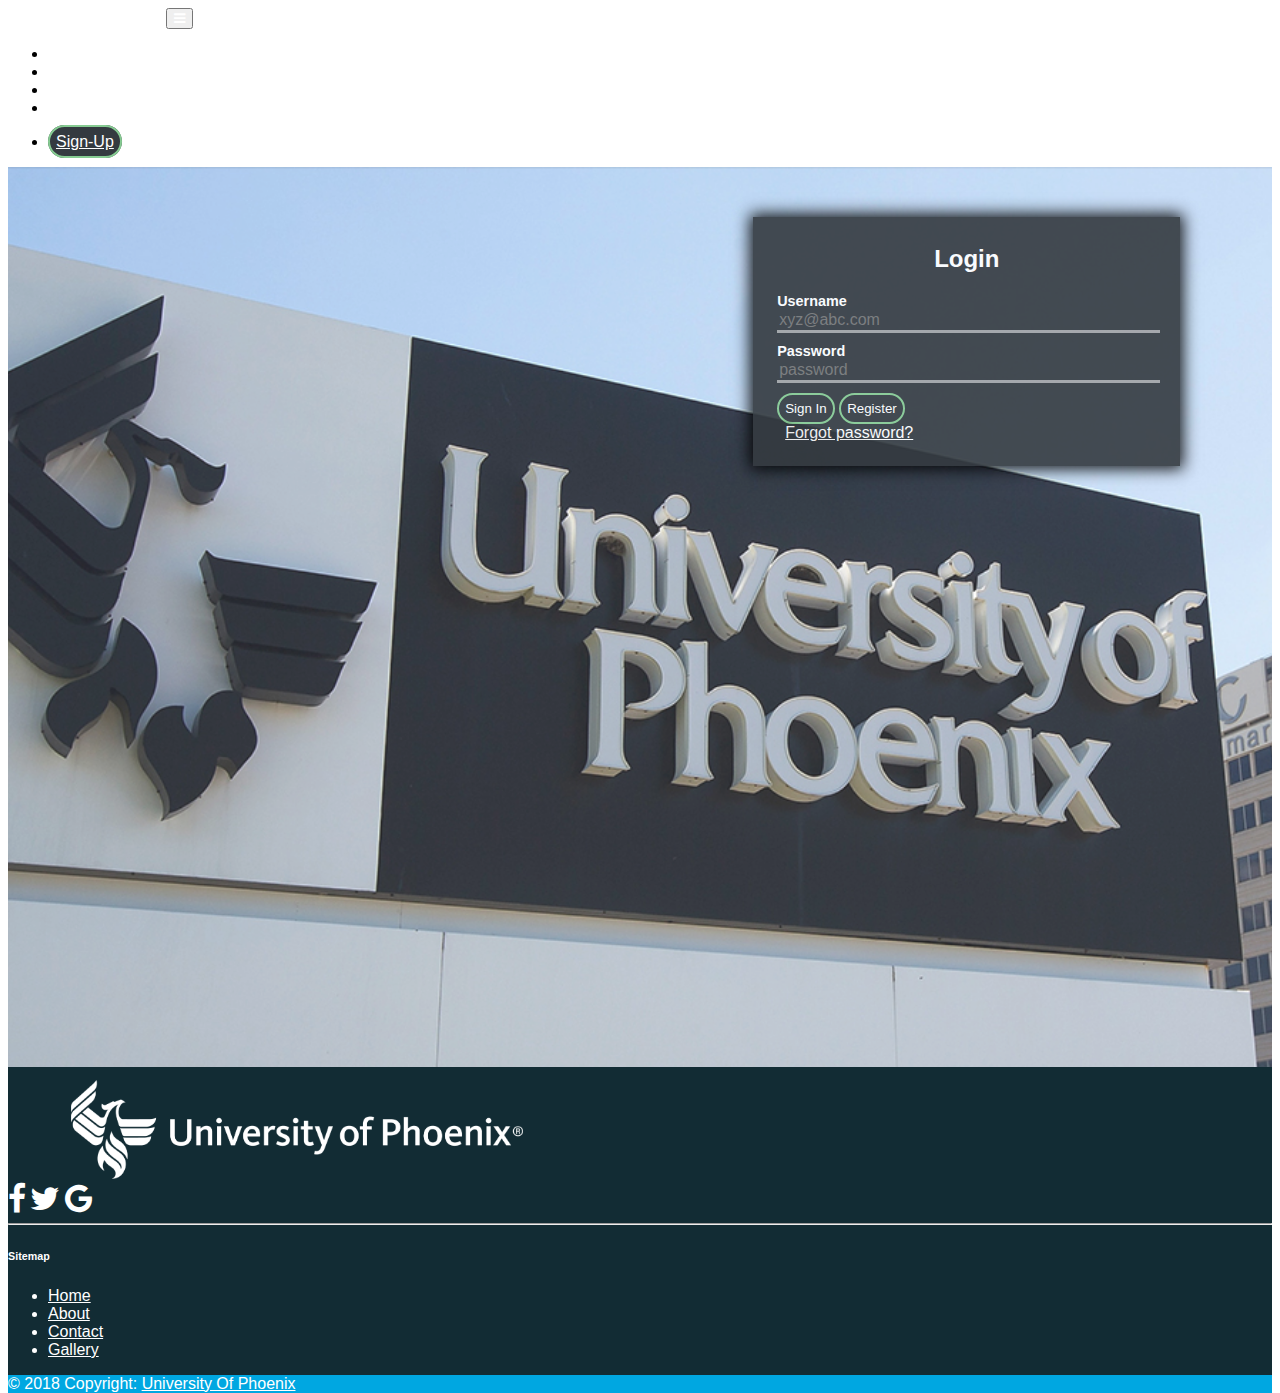
<file: login.html>
<!DOCTYPE html>
<html>
<head>
	<meta charset="utf-8" />
	<meta http-equiv="X-UA-Compatible" content="IE=edge">
	<title>Login</title>
	<meta name="viewport" content="width=device-width, initial-scale=1">
	<link rel="shortcut icon" href="img/LogoIcon.png" />
	<link rel="stylesheet" href="./css/headerFooter.css">		
	<link rel="stylesheet" type="text/css" media="screen" href="./css/form.css" />
	<link rel="stylesheet" href="https://stackpath.bootstrapcdn.com/bootstrap/4.1.2/css/bootstrap.min.css" integrity="sha384-Smlep5jCw/wG7hdkwQ/Z5nLIefveQRIY9nfy6xoR1uRYBtpZgI6339F5dgvm/e9B" crossorigin="anonymous">
	<link rel="stylesheet" href="https://maxcdn.bootstrapcdn.com/font-awesome/4.7.0/css/font-awesome.min.css">
	<script src="https://code.jquery.com/jquery-3.3.1.slim.min.js" integrity="sha384-q8i/X+965DzO0rT7abK41JStQIAqVgRVzpbzo5smXKp4YfRvH+8abtTE1Pi6jizo" crossorigin="anonymous"></script>
	<script src="./js/loginOperation.js"></script>
</head>
<body onload="checkUser()">
	
	<!-- Navbar -->
	<nav class="navbar navbar-expand-md  bg-dark">
		<a class="navbar-brand font-weight-bold" href="#">University Of Phoenix</a>
		<button class="navbar-toggler hidden-lg-up" type="button" data-toggle="collapse" data-target="#collapsibleNavId" aria-controls="collapsibleNavId"
		aria-expanded="false" aria-label="Toggle navigation">
		<i class="fa fa-bars"></i>
	</button>
	<div class="collapse navbar-collapse text-center" id="collapsibleNavId">
		<ul class="navbar-nav mr-auto mt-lg-0 justify-content-center">
			<li class="nav-item mx-1 my-2 my-md-0">
				<a class="nav-link" href="BootStrapHome.html">Home <span class="sr-only">(current)</span></a>
			</li>
			<li class="nav-item mx-1 my-2 my-md-0">
				<a class="nav-link" href="about.html">About</a>
			</li>
			<li class="nav-item mx-1 my-2 my-md-0">
				<a class="nav-link" href="gallery2.html">Gallery</a>
			</li>
			<li class="nav-item mx-1 my-2 my-md-0">
				<a class="nav-link" href="contact.html">Contact</a>
			</li>
		</ul>
		<ul class="nav navbar-nav navbar-right">
			<li class="nav-item mx-1 my-2 my-md-0"> <a href="register.html" class="nav-link button-custom" id="sign-up">Sign-Up</a></li>
		</ul>
	</div>
</nav>


<!-- Main Body -->


<div class="form-container">
	<div class="background"></div>
	<form action="#" onsubmit="return authenticateUser()">
		
		<div class="alert alert-success alert-dismissible fade show" role="alert">
			<button id="close-alert" type="button" class="close" aria-label="Close">
				<span aria-hidden="true">&times;</span>
				<span class="sr-only">Close</span>
			</button>
			<strong>Invalid username or password!</strong>
		</div>
		
		<h2 align='center' id="form-head"><b>Login</b> </h2>  
		<div>
			<label for="username">Username</label>
			<input id="username" type="text" placeholder="xyz@abc.com" required>
		</div>
		<div>
			<label for="password"> Password </label>
			<input id="password" type="password" placeholder="password" required>
		</div>
		<div>
			<label for="submit"></label>
			<button class="button-custom mt-3 mr-2 py-1 px-3" id="sign-in" type="submit">Sign In </button>
			<button class="button-custom mt-3 py-1 px-3" type="button"  id="register">Register</button>
		</div>
		
		<div>
			<a class="forgot-password px-0 mt-2 nav-link "  href="forgotPassword.html">Forgot password?</a>
		</div>
	</form>
</div>

<!-- Footer -->
<footer>
	<div class="container-fluid text-center text-md-left">			
		<div class="row align-items-center">				
			<div class="col-md-6 mt-md-2 my-3">				
				<img src="./img/logowhite.png" alt="Logo">					
			</div>		
			<div class="col-md-3 px-2 text-center my-md-5">
				<a href="#"><span class="fa fa-2x fa-facebook px-md-2 px-sm-3"></span></a>
				<a href="#" class=" mx-md-1 mx-5"><span class="fa fa-2x fa-twitter px-md-2 px-sm-3"></span></a>
				<a href="#"><span class="fa fa-2x fa-google px-md-2 px-sm-3"></span></a>
			</div>
			<hr class="clearfix d-md-none">				
			<div class="col-md-3 text-right mb-md-0 mb-3">					
				<h6 class="text-uppercase text-center mt-3">Sitemap</h6>		
				<ul class="list-unstyled text-center">
					<li>
						<a class="text-center" href="home.html">Home</a>
					</li>
					<li>
						<a class="text-center" href="about.html">About</a>
					</li>
					<li>
						<a href="contact.html" class="text-center">Contact</a>
					</li>
					<li>
						<a href="gallery2.html" class="text-center">Gallery</a>
					</li>
				</ul>			
			</div>
		</div>
	</div>
	<div class="footer-copyright text-center py-2">© 2018 Copyright:
		<a href="BootStrapHome.html"> University Of Phoenix</a>
	</div>
</footer>
<script src="https://cdnjs.cloudflare.com/ajax/libs/popper.js/1.14.3/umd/popper.min.js" integrity="sha384-ZMP7rVo3mIykV+2+9J3UJ46jBk0WLaUAdn689aCwoqbBJiSnjAK/l8WvCWPIPm49" crossorigin="anonymous"></script>
<script src="https://stackpath.bootstrapcdn.com/bootstrap/4.1.2/js/bootstrap.min.js" integrity="sha384-o+RDsa0aLu++PJvFqy8fFScvbHFLtbvScb8AjopnFD+iEQ7wo/CG0xlczd+2O/em" crossorigin="anonymous"></script>

</body>
</html>
</file>
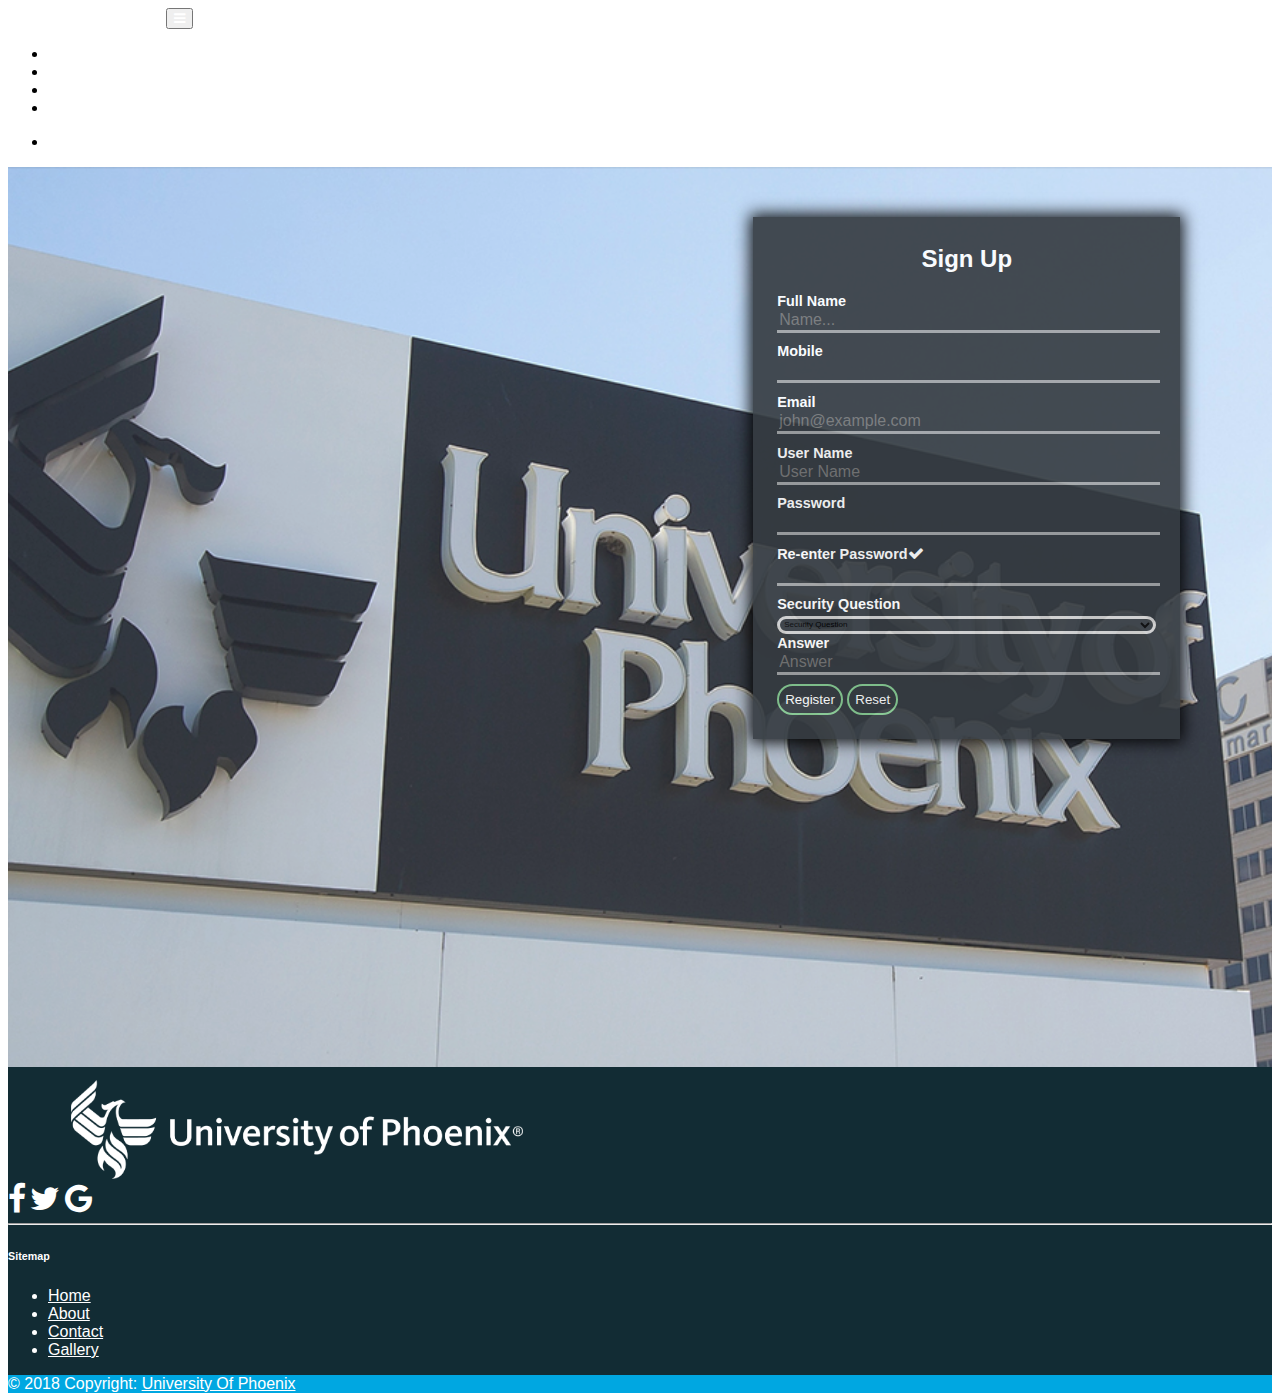
<file: register.html>
<!DOCTYPE html>
<html>
<head>
	<meta charset="utf-8" />
	<meta http-equiv="X-UA-Compatible" content="IE=edge">
	<title>Register</title>
	<meta name="viewport" content="width=device-width, initial-scale=1">
	<link rel="shortcut icon" href="img/LogoIcon.png" />
	<link rel="stylesheet" href="./css/headerFooter.css">		
	<link rel="stylesheet" type="text/css" media="screen" href="./css/form.css" />
	<link rel="stylesheet" href="https://stackpath.bootstrapcdn.com/bootstrap/4.1.2/css/bootstrap.min.css" integrity="sha384-Smlep5jCw/wG7hdkwQ/Z5nLIefveQRIY9nfy6xoR1uRYBtpZgI6339F5dgvm/e9B" crossorigin="anonymous">
	<link rel="stylesheet" href="https://maxcdn.bootstrapcdn.com/font-awesome/4.7.0/css/font-awesome.min.css">
	<script src="https://code.jquery.com/jquery-3.3.1.slim.min.js" integrity="sha384-q8i/X+965DzO0rT7abK41JStQIAqVgRVzpbzo5smXKp4YfRvH+8abtTE1Pi6jizo" crossorigin="anonymous"></script>
	<script src="./js/registerOperation.js"></script>
</head>
<body>
	
	<!-- Navbar -->
<nav class="navbar navbar-expand-md  bg-dark">
	<a class="navbar-brand font-weight-bold" href="BootStrapHome.html">University Of Phoenix</a>
	<button class="navbar-toggler hidden-lg-up" type="button" data-toggle="collapse" data-target="#collapsibleNavId" aria-controls="collapsibleNavId"
	aria-expanded="false" aria-label="Toggle navigation">
	<i class="fa fa-bars"></i>
	</button>
	<div class="collapse navbar-collapse text-center" id="collapsibleNavId">
	<ul class="navbar-nav mr-auto mt-lg-0 justify-content-center">
		<li class="nav-item mx-1 my-2 my-md-0">
			<a class="nav-link" href="BootStrapHome.html">Home <span class="sr-only">(current)</span></a>
		</li>
		<li class="nav-item mx-1 my-2 my-md-0">
			<a class="nav-link" href="about.html">About</a>
		</li>
		<li class="nav-item mx-1 my-2 my-md-0">
			<a class="nav-link" href="gallery.html">Gallery</a>
		</li>
		<li class="nav-item mx-1 my-2 my-md-0">
			<a class="nav-link" href="contact.html">Contact</a>
		</li>
	</ul>
	<ul class="nav navbar-nav navbar-right">
		<li class="nav-item mx-1 my-2 my-md-0"> <a href="login.html" class="nav-link px-2 mx-2" id="login">Login</a></li>
	</ul>
</div>
</nav>


<!-- Main Body -->

<div id="animate"> 
	<div id="outerBall" ></div>
	<div id="innerBall" ></div>
</div>


<div class="form-container">
	<div class="background"></div>
	<form id="myForm" action="#" method="POST" onsubmit="return validate()" >
		
		<div class="alert alert-success alert-dismissible fade show" role="alert">
			<button id="close-alert" type="button" class="close" aria-label="Close">
				<span aria-hidden="true">&times;</span>
				<span class="sr-only">Close</span>
			</button>
			<strong>Registered Successfully!</strong>
		</div>
		
		<h2 id="form-head" align='center'> <b>Sign Up</b> </h2>
		<div class="">
			<label for="">Full Name</label><br>
			<input type="text" class=""  id="name"  placeholder="Name..."
			pattern="^[a-zA-Z]+" required oninvalid="setCustomValidity('Name must contain alphabets only.')" oninput="setCustomValidity('')">
		</div>
		<div class="">
			<label for="">Mobile</label><br>
			<input type="tel" minlength="10" maxlength="10" class=""  id="mobile"
			pattern="^[0-9]+" required oninvalid="setCustomValidity('Name must contain numbers only.')" oninput="setCustomValidity('')">
		</div>
		<div class="">
			<label for="">Email</label><br>
			<input type="email" class=""  id="email"  placeholder="john@example.com" required>
		</div>
		<div class="">
			<label for="">User Name</label><br>
			<input type="text" class=""  id="username"  placeholder="User Name" required>
		</div>
		<div class="">
			<label for="">Password</label><br>
			<input type="password" class=""  id="password"  placeholder="" required>
		</div>
		<div class="">
			<label for="">Re-enter Password</label><span id="indicator"><i id="check-icon" class="fa fa-check ml-2" aria-hidden="true"></i></span><br>
			<input type="password" class=""  id="re-enter"  placeholder="" required>
		</div>		
		<div>
			<label for="security question">Security Question</label> <br>
			<select class="h-25 my-2 form-control" id="security-question" required>
				<option value="" hidden>Security Question</option>
				<option value="Q1">Who is your favorite actor, musician, or artist?</option>
				<option value="Q2">What is the name of your favorite pet?</option>
				<option value="Q3">In what city were you born?</option>
				<option value="Q4">What high school did you attend?</option>
			</select>
		</div>
		<div>
			<label for="answer">Answer</label> <br>
			<input id="answer" type="text" placeholder="Answer" required>
		</div>
		<button type="submit" style="outline: none;" class="button-custom mt-3 mr-4 py-1" id="register">Register</button>
		<button type="reset" style="outline: none;" id="reset" class="button-custom mt-3 py-1 px-3">Reset</button>
	</form>
</div>


<!-- Footer -->
<footer>
	<div class="container-fluid text-center text-md-left">			
		<div class="row align-items-center">				
			<div class="col-md-6 mt-md-2 my-3">				
				<img src="./img/logowhite.png" alt="Logo">					
			</div>		
			<div class="col-md-3 px-2 text-center my-md-5">
				<a href="#"><span class="fa fa-2x fa-facebook px-md-2 px-sm-3"></span></a>
				<a href="#" class=" mx-md-1 mx-5"><span class="fa fa-2x fa-twitter px-md-2 px-sm-3"></span></a>
				<a href="#"><span class="fa fa-2x fa-google px-md-2 px-sm-3"></span></a>
			</div>
			<hr class="clearfix d-md-none">				
			<div class="col-md-3 text-right mb-md-0 mb-3">					
				<h6 class="text-uppercase text-center mt-3">Sitemap</h6>		
				<ul class="list-unstyled text-center">
					<li>
						<a class="text-center" href="BootStrapHome.html">Home</a>
					</li>
					<li>
						<a class="text-center" href="about.html">About</a>
					</li>
					<li>
						<a href="contact.html" class="text-center">Contact</a>
					</li>
					<li>
						<a href="gallery2.html" class="text-center">Gallery</a>
					</li>
				</ul>			
			</div>
		</div>
	</div>
	<div class="footer-copyright text-center py-2">© 2018 Copyright:
		<a href="BootStrapHome.html"> University Of Phoenix</a>
	</div>
</footer>
<script src="https://cdnjs.cloudflare.com/ajax/libs/popper.js/1.14.3/umd/popper.min.js" integrity="sha384-ZMP7rVo3mIykV+2+9J3UJ46jBk0WLaUAdn689aCwoqbBJiSnjAK/l8WvCWPIPm49" crossorigin="anonymous"></script>
<script src="https://stackpath.bootstrapcdn.com/bootstrap/4.1.2/js/bootstrap.min.js" integrity="sha384-o+RDsa0aLu++PJvFqy8fFScvbHFLtbvScb8AjopnFD+iEQ7wo/CG0xlczd+2O/em" crossorigin="anonymous"></script>

</body>
</html>
</file>
<file: css/headerFooter.css>
body{
    font-family: -apple-system,BlinkMacSystemFont,"Segoe UI",Roboto,"Helvetica Neue",Arial,sans-serif,"Apple Color Emoji","Segoe UI Emoji","Segoe UI Symbol";
}

nav a{
    transition: border .25s;
    color: white;
}
.fa-bars{
    color: white;
}
nav a:hover{
    color: white;
}

nav ul a:hover{
    border-radius: 40px;
    border: 2px solid rgba(134, 203, 146, 1);
    padding: 6px 6px;
    color: white;
}

footer{
    position: relative;
    margin-top: 0;
    bottom: 0;
    width: 100%;
    color: white;
    padding-top: 1%;
    background-color: rgba(18, 44, 52, 1);
}

footer img{
    height: 6.2rem;
    width: auto;
    max-width: 100%;
    /* vertical-align: middle; */
    padding-left: 5%; 
}

h6{
    font-weight: bold;
}

footer a{
    color: white;
    transition: color .25s;
}

footer a:hover{ 
    color: rgba(134, 203, 146, 1);
    font-weight: bold;
    text-decoration: none;
}

.footer-copyright{
    background-color: rgba(0, 167, 225, 1);
}

.footer-copyright a:hover{
    font-weight: bold;
    color:  rgba(18, 44, 52, 1);
}

nav ul li.active a{
    background-color: rgba(134, 203, 146, 1);
    border-radius: 40px;
    font-weight: bold;
    color: rgba(18, 44, 52, 1);
}

.button-custom{
    background-color: #343a40;
    border-radius: 40px;
    border: 2px solid rgba(134, 203, 146, 1);
    padding: 6px 6px;
    color: white;
    transition: background-color .25s, color .25s;
}

.button-custom:hover{
    text-decoration: none;
    background-color: rgba(134, 203, 146, 1);
    border-radius: 40px;
    font-weight: bold;
    color: rgba(18, 44, 52, 1);
}

#login{
    transition: border .25s;
    color: white;
}

#login:hover{
    text-decoration: none;
    border-radius: 40px;
    border: 2px solid rgba(134, 203, 146, 1);
    padding: 6px 6px;
    color: white;
}
</file>
<file: about.css>
.info-card {
    float: left;
	margin: 10px;
	-webkit-perspective: 600px;
}

.front, .back {
	background: #FFF;
	border-radius: 10px;
	transition: -webkit-transform 1s;
	-webkit-transform-style: preserve-3d;
	-webkit-backface-visibility: hidden;
	border: 1px solid black;
}

.front {
	overflow: hidden;
	width: 250px;
	height: 330px;
	position: absolute;
	z-index: 1;
}

.back {
	padding: 20px;
	padding-top: 0px;
	width: 250px;
	height: 330px;
	-webkit-transform: rotateY(-180deg);

}

.info-card:hover .back {
	-webkit-transform: rotateY(0);
}

.info-card:hover .front {
	-webkit-transform: rotateY(180deg);
}

.card-image {
width: 100%;
height: 100%;
}

        .heading{
            width:100%;
            height:10%;
            background-color: black;
            padding:07%;
            font-size:50px;
            color:white;
            margin:0%;
            text-align:right;
        }
        #grad{
            background-color:darkslategrey;
            background-image:linear-gradient(180deg,darkslategray,gray);
            font-family:'Courier New';
        }
        .page{
            padding:0%;
        }
        .content{    
          
            width:100%;
            margin:0%;
            color: black;
        }
        .content1{
            height:100%;
            width:100%;
            font-family:Verdana;
            border-left: solid 1px rgba(112, 128, 144, 0.712);; 

        
        }
        .sidebar{
            padding:2%;

        }
        .information{
            padding:5%;
            font-size:large;
            
        }
        #map{
            width:100%;
            height:100%;
        }
      


        .flip-card {
            position: relative;
            background-color: transparent;
            display: inline-flex;
            perspective: 1000px;
            margin-top: 20px;
            
          }
          
        .flip-card img{
          float: left;
        }
        
        .flip-card-inner{
          display:inline-block;
          position: relative;
        }
        
        .flip-card-inner .flip-card-front, .flip-card-back{
          position: relative;
        }
        
         .flip-card-inner {
            position: relative;
            padding-left: 20px;
            width: 100%;
            height: 100%;
            text-align: center;
            transition: transform 1.2s;
            transform-style: preserve-3d;
            box-shadow: 0 4px 8px 0 rgba(0,0,0,0.2);
          }
         
          .flip-card-inner:hover  {
            transform: rotateY(180deg);
          }
          
          .flip-card-front, .flip-card-back {
            position: relative; 
            /*width: 100%;
            height: 100%;*/
            backface-visibility: hidden;
            
          }
          
          .flip-card-front {
            position: relative; 
            background-color: #bbb;
            color: black;
           
          }
          
          .flip-card-back {
            position: relative; 
            background-color:black;
            color: white;
            transform: rotateY(180deg);
           
          }
</file>
<file: home-orig.css>
body, html {
  height: 100%;
  margin: 0;
  font: 400 15px/1.8 "Lato", sans-serif;
  color: #777;
}

.bgimg-1, .bgimg-2, .bgimg-3 {
  position: relative;
  opacity: 1;
  background-attachment: fixed;
  background-position: center;
  background-repeat: no-repeat;
  background-size: cover;

}
.bgimg-1 {
  /* background-image: url(''); */
  background-image: url('./img/uni-phoenix.jpg');
   /* background-image: url("D:/Mini Project/university-background-flipped.jpg"),url('D:Mini Project/background.jpg'); */
  /* background-blend-mode: lighten;  */
  opacity: 0.85;
  width:100%;
  min-height: 50%; 
}

.bgimg-2 {
  /* opacity: 0.8; */
  background-image: url("./img/3-new.jpg");
  min-height: 50%;
}

.bgimg-3 {
  /* opacity: 0.8; */
  background-image: url("./img/4-new.jpg");
  min-height: 50%;
}
.background{
    height:100%;
}

.bg-container{
    height:100%;
}

.transition { 
        transition: width 0.1s;
        float:right; 
        position:relative;
        top: 50%;
        width: 120px;
        height: 120px; 
        background:rgba(0, 0, 0, 0.712);
        color:white;
        font-size:18px;
        padding:6px 6px 6px 6px;

        }

.transition:hover {
    width: 500px;
    
}

.event1 {
  width: 80%;
    height: 70%;
    padding-top: 10px;
    padding-left: 10px;
    padding-right: 10px;
    padding-bottom: 10px;
    border: white 1px solid;
}

.announcements
{
  margin-top:300px;
  background-color:rgba(18, 44, 52, 1);;
  height:50%;
  margin-right: 0;
}



.news
{
  display:inline-block;
  text-align:center;
  height:50px;
  width:10%;
  background-color:white;
  color:black;
}


.newsLinks
{
  height:50px;
  width:90%;
  background-color:rgba(134, 203, 146, 1);
  display:inline-block;
}


a{
color:white;
}

.eve{
  padding-bottom: 17px;
}



@media screen and (max-width: 576px) {
    .announcements{
      margin-top:0px;
  background-color:rgba(18, 44, 52, 1);
  height:100%;
    }
}
</file>
<file: css/form.css>
body{
	font-family: -apple-system,BlinkMacSystemFont,"Segoe UI",Roboto,"Helvetica Neue",Arial,sans-serif,"Apple Color Emoji","Segoe UI Emoji","Segoe UI Symbol";
    height: 100%;
}
html{
    height: 100%;
}
.fa-bars{
    color: white;
}

textarea{
    resize: none;
}

.background{
    background-image: url('./../img/uni-phoenix.jpg');
    /* background-image: url('./../img/background-form.jpg'); */
    /* background-image: url('./university-background-flipped.jpg'), url('./backg.png'); */
	/* Full height */
	height: 100%;
	/* Center and scale the image nicely */
	background-position: center;
    background-repeat: no-repeat;
    /* background-blend-mode: lighten; */
    background-size: cover;
    padding-top: 5%;
    padding-bottom: 5%;
    height: 100%;
    opacity: 0.85;
    /* filter: blur(1px);
    -webkit-filter: blur(1px); */
}

.alert{
    position: absolute !important;
    width: 90% !important;
    display: none;
}


form{
    filter:none;
    -webkit-filter: none;
	top: 0%;
    z-index: 2;
    width: 30%;
    overflow: auto;
    margin: 0% auto 0% auto;
    box-shadow:  0px 0px 15px 3px #000000;
	padding: 0.5em 1.5em 1.5em;
	background-color: #343a40;
    opacity: 0.9;
    color: white;
    position: absolute;
    margin: 50px;
    left: 55%;
}

input{
	background-color: inherit;
    width: 100%;
    border-top: 0;
    border-right: 0;
    border-left: 0;
    border-bottom: 3px rgba(211, 211, 211, 0.685);
    border-style: solid;
    outline: none;
    margin-bottom: 0.6em;
    font-size: 1em;
    color: white;
}

.forgot-password{
    color: white;
    padding: 0.5rem 0.5rem;
}

.forgot-password:hover{
    color: rgba(0, 167, 225, 1);
}

label{
    font-weight: bold;
    font-size: 0.9em;
    color: white;;
}

#form-head{
    margin-bottom: 5%;
}

.form-container{
    position:relative; 
    height: 100%;
}

select{
    margin-top: 0.2em;
    outline: none;
    border-radius: 40px;
    background: transparent;
    border: solid lightgray;
    font-size: 0.9em;
    height: 2.2em;
    width: 100%;
    font-size: 0.5em;
}

/* Animations */


#animate{
	position: absolute;
	left: 50%;
	top: 40%;
}

	.ball {
background-color: rgba(0, 0, 0, 1);
border: 5px solid rgba(62, 120, 178, 1);
opacity: 1;
border-top: 5px solid rgba(0, 0, 0, 1);
border-left: 5px solid rgba(0, 0, 0, 1);
border-radius: 50px;
box-shadow: 0 0 35px #2187e7;
width: 50px;
height: 50px;
/* top: 45%;
left: 49%; */
position: relative;
margin: 0 auto;
-moz-animation: spin 0.8s 5 linear;
-webkit-animation: spin 0.8s 5 linear;
}

.ball1 {
background-color: rgba(0, 0, 0, 1);
border: 5px solid rgba(134, 203, 146, 1);
opacity: 1;
border-top: 5px solid rgba(0, 0, 0, 1);
border-left: 5px solid rgba(0, 0, 0, 1);
border-radius: 50px;
box-shadow: 0 0 15px #2187e7;
width: 30px;
height: 30px;
/* top: 47%;
left: 49.8%; */
position: relative;
margin: 0 auto;
left: -1px;
top: -40px;
z-index: 10;

-moz-animation: spinoff 0.8s 5 linear;
-webkit-animation: spinoff 0.8s 5 linear;
}

@-moz-keyframes spin {
0% {
	-moz-transform: rotate(0deg);
	border-color: rgba(134, 203, 146, 1);
}

100% {
	-moz-transform: rotate(360deg);
	border-color: rgba(4, 139, 168, 1);
};
}

@-moz-keyframes spinoff {
0% {
	-moz-transform: rotate(0deg);
}

100% {
	-moz-transform: rotate(-360deg);
};
}

@-webkit-keyframes spin {
0% {
	-webkit-transform: rotate(0deg);
	border-color: rgba(134, 203, 146, 1);

}

100% {
	-webkit-transform: rotate(360deg);
	border-color: rgba(4, 139, 168, 1);
};
}

@-webkit-keyframes spinoff {
0% {
	-webkit-transform: rotate(0deg);
	border-color: rgba(134, 203, 146, 1);

}

100% {
	-webkit-transform: rotate(-360deg);
	border-color: rgba(4, 139, 168, 1);
};
}


@media screen and (max-width: 768px) {
    .background{
        display: none;
    }
    form{
        position: static;
        width: 98%;
        margin: 0.3em;
        margin-top: 0;
        padding-top: 1em;
       
    }
    .form-container{
        background-color: rgba(18, 44, 52, 1);
        height: auto;
    }
    hr{
        background-color: white;
        width: 90%;
    }
    .ball1 {
        background-color: rgba(0, 0, 0, 1);
        border: 5px solid rgba(134, 203, 146, 1);
        opacity: 1;
        border-top: 5px solid rgba(0, 0, 0, 1);
        border-left: 5px solid rgba(0, 0, 0, 1);
        border-radius: 50px;
        box-shadow: 0 0 15px #2187e7;
        width: 30px;
        height: 30px;
        top: 46%;
        left: 50.5%;
        position: absolute;
        z-index: 10;
    
        -moz-animation: spinoff 0.8s 5 linear;
        -webkit-animation: spinoff 0.8s 5 linear;
    }
}

@media screen and (max-width: 1200px) {
    .ball1 {
        background-color: rgba(0, 0, 0, 1);
        border: 5px solid rgba(134, 203, 146, 1);
        opacity: 1;
        border-top: 5px solid rgba(0, 0, 0, 1);
        border-left: 5px solid rgba(0, 0, 0, 1);
        border-radius: 50px;
        box-shadow: 0 0 15px #2187e7;
        width: 30px;
        height: 30px;
        /* top: 46%;
        left: 50%; */
        top: 19%;
        left: 21%;
        position: absolute;
        z-index: 10;

        -moz-animation: spinoff 0.8s 5 linear;
        -webkit-animation: spinoff 0.8s 5 linear;
        }
        
}
</file>
